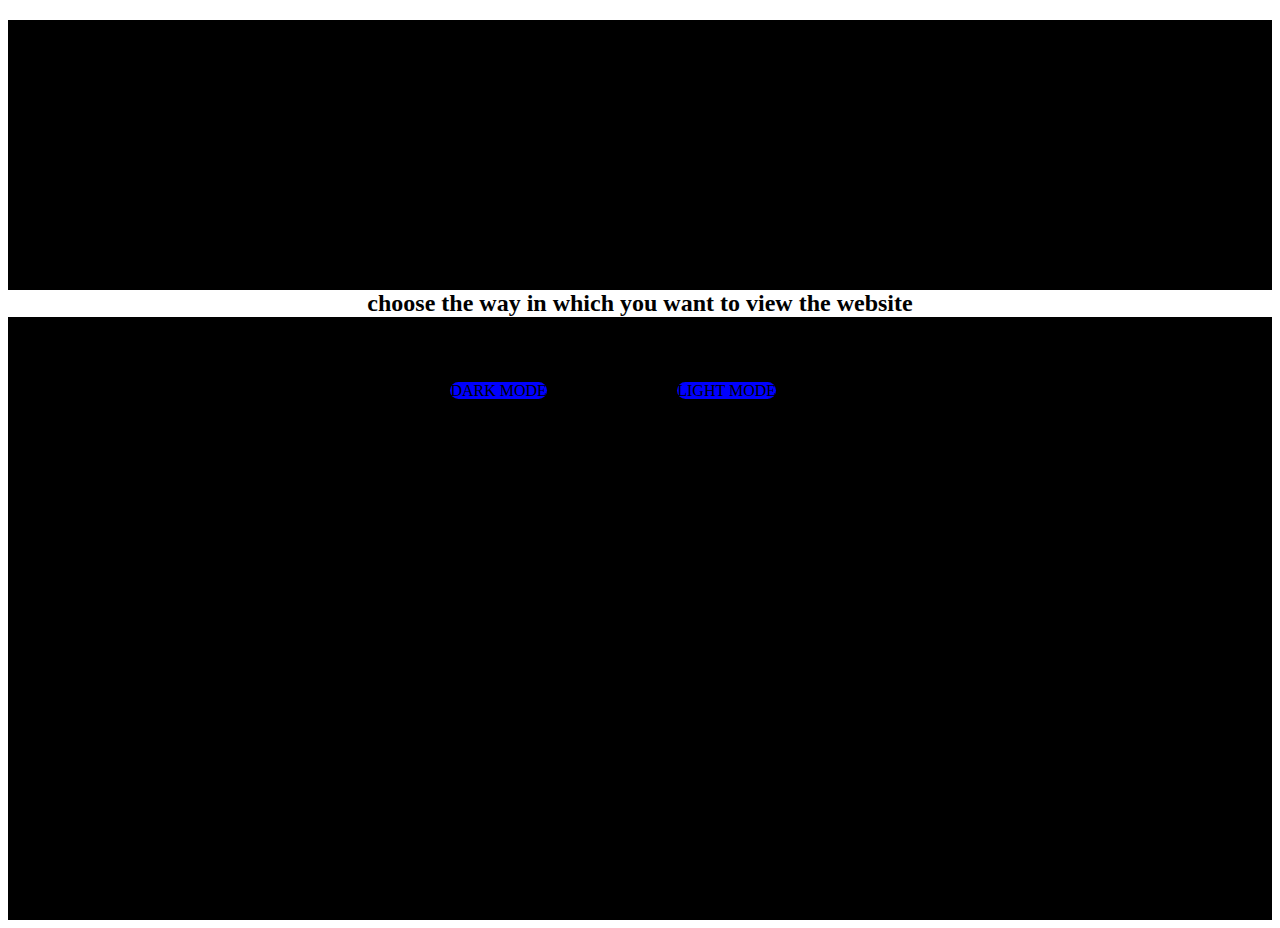
<file: index.html>
<!DOCTYPE html>
<html>
    <head>
        <meta name="viewport" content="width=device-width, initial scale=1.0">
        <title>welcome homepage</title>
        <link rel="stylesheet" href="style.css" type="text/css">
        <link href="index1.html">
    </head>
    <body class="body">
        <div class="chooser">
            <h2 class="choose">choose the way in which you want to view the website</h2>
            <a href="index1.html" class="choosedark">DARK MODE</a>
            <a href="index1.html" class="chooselight">LIGHT MODE</a>
        </div>
    </body>
</file>
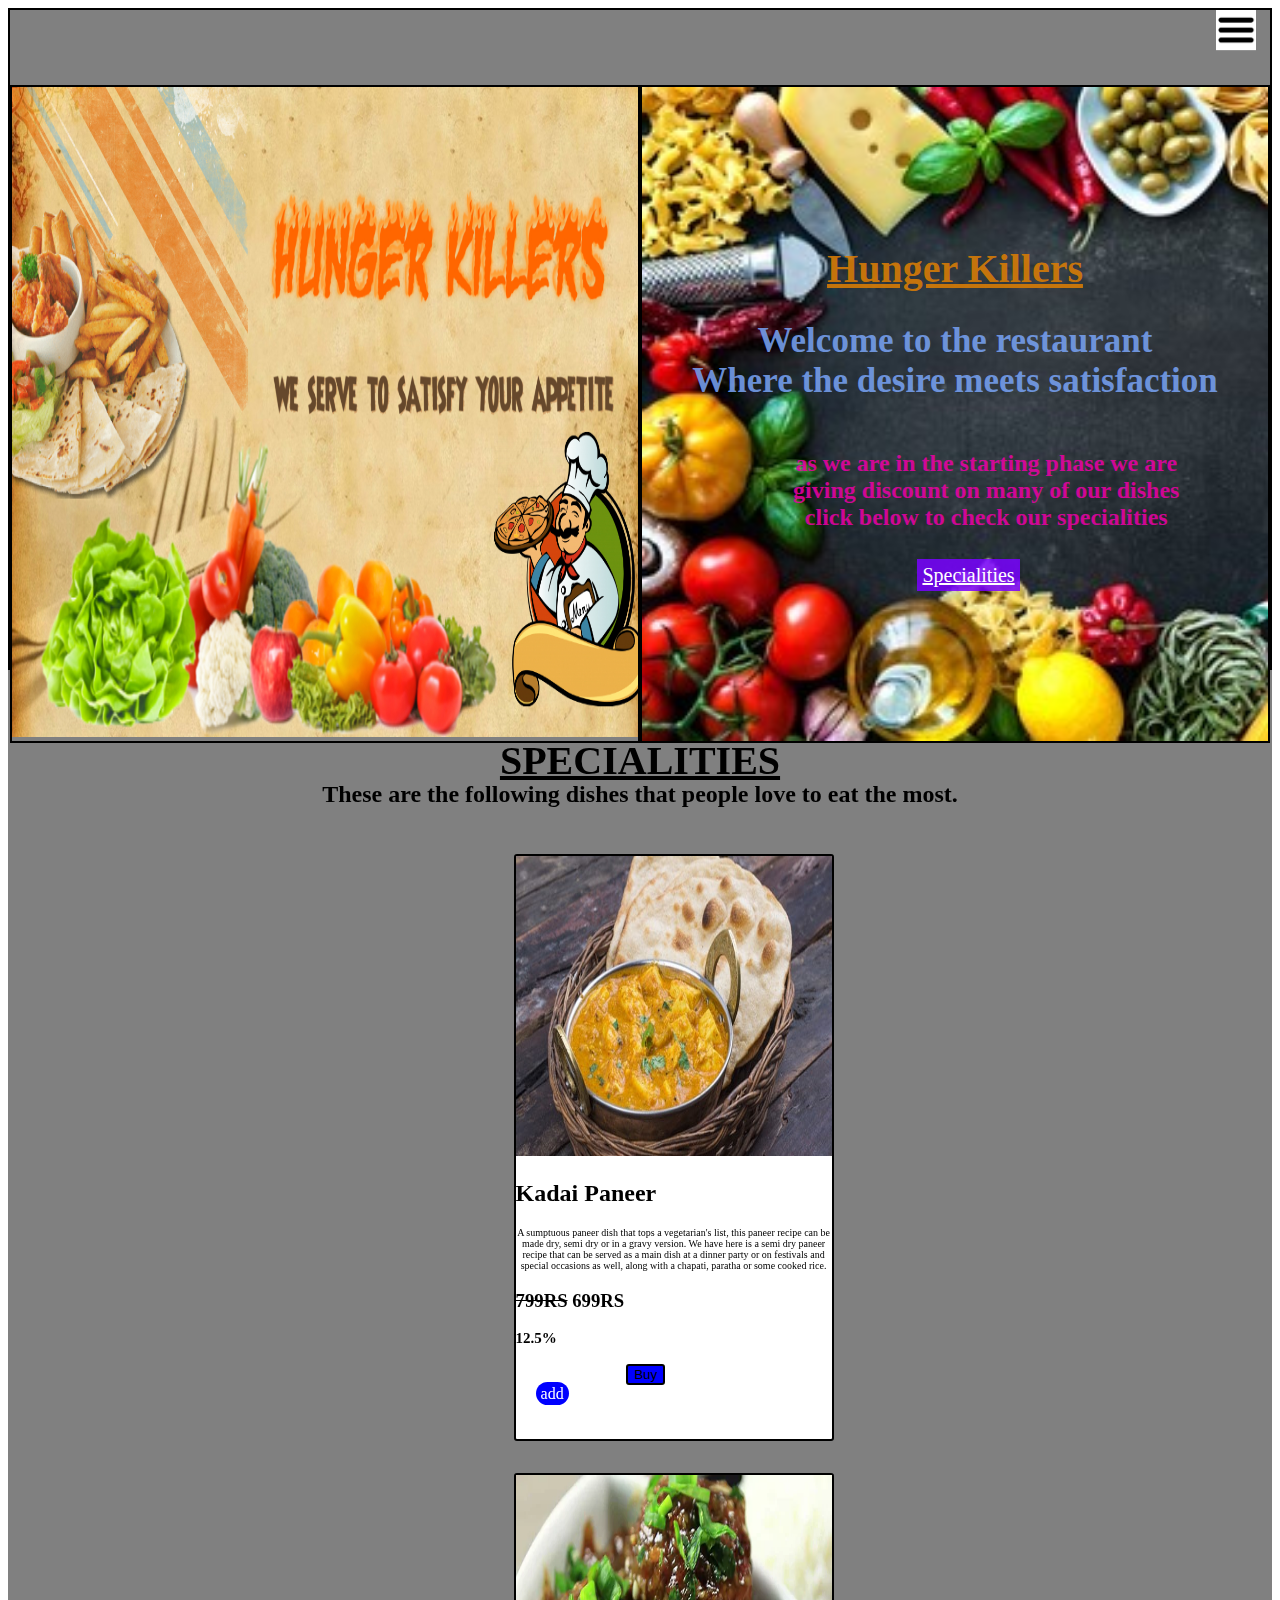
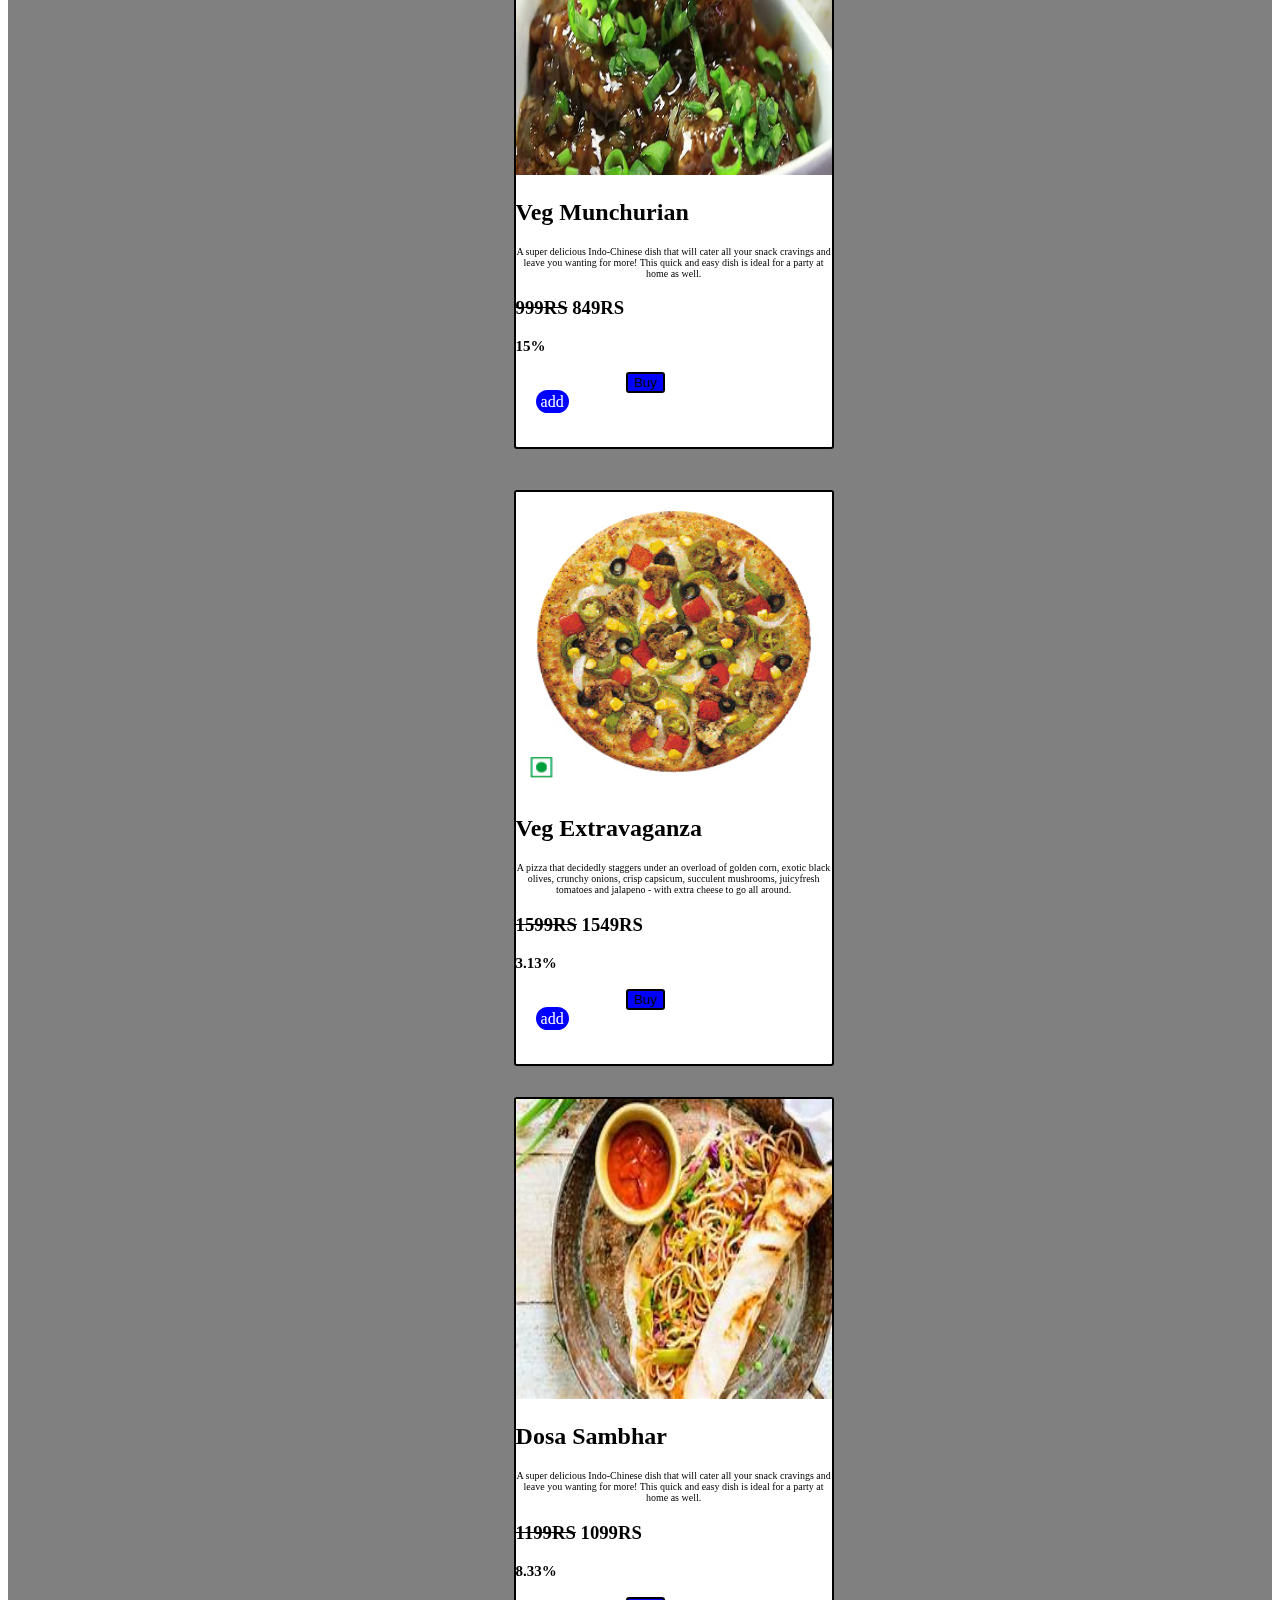
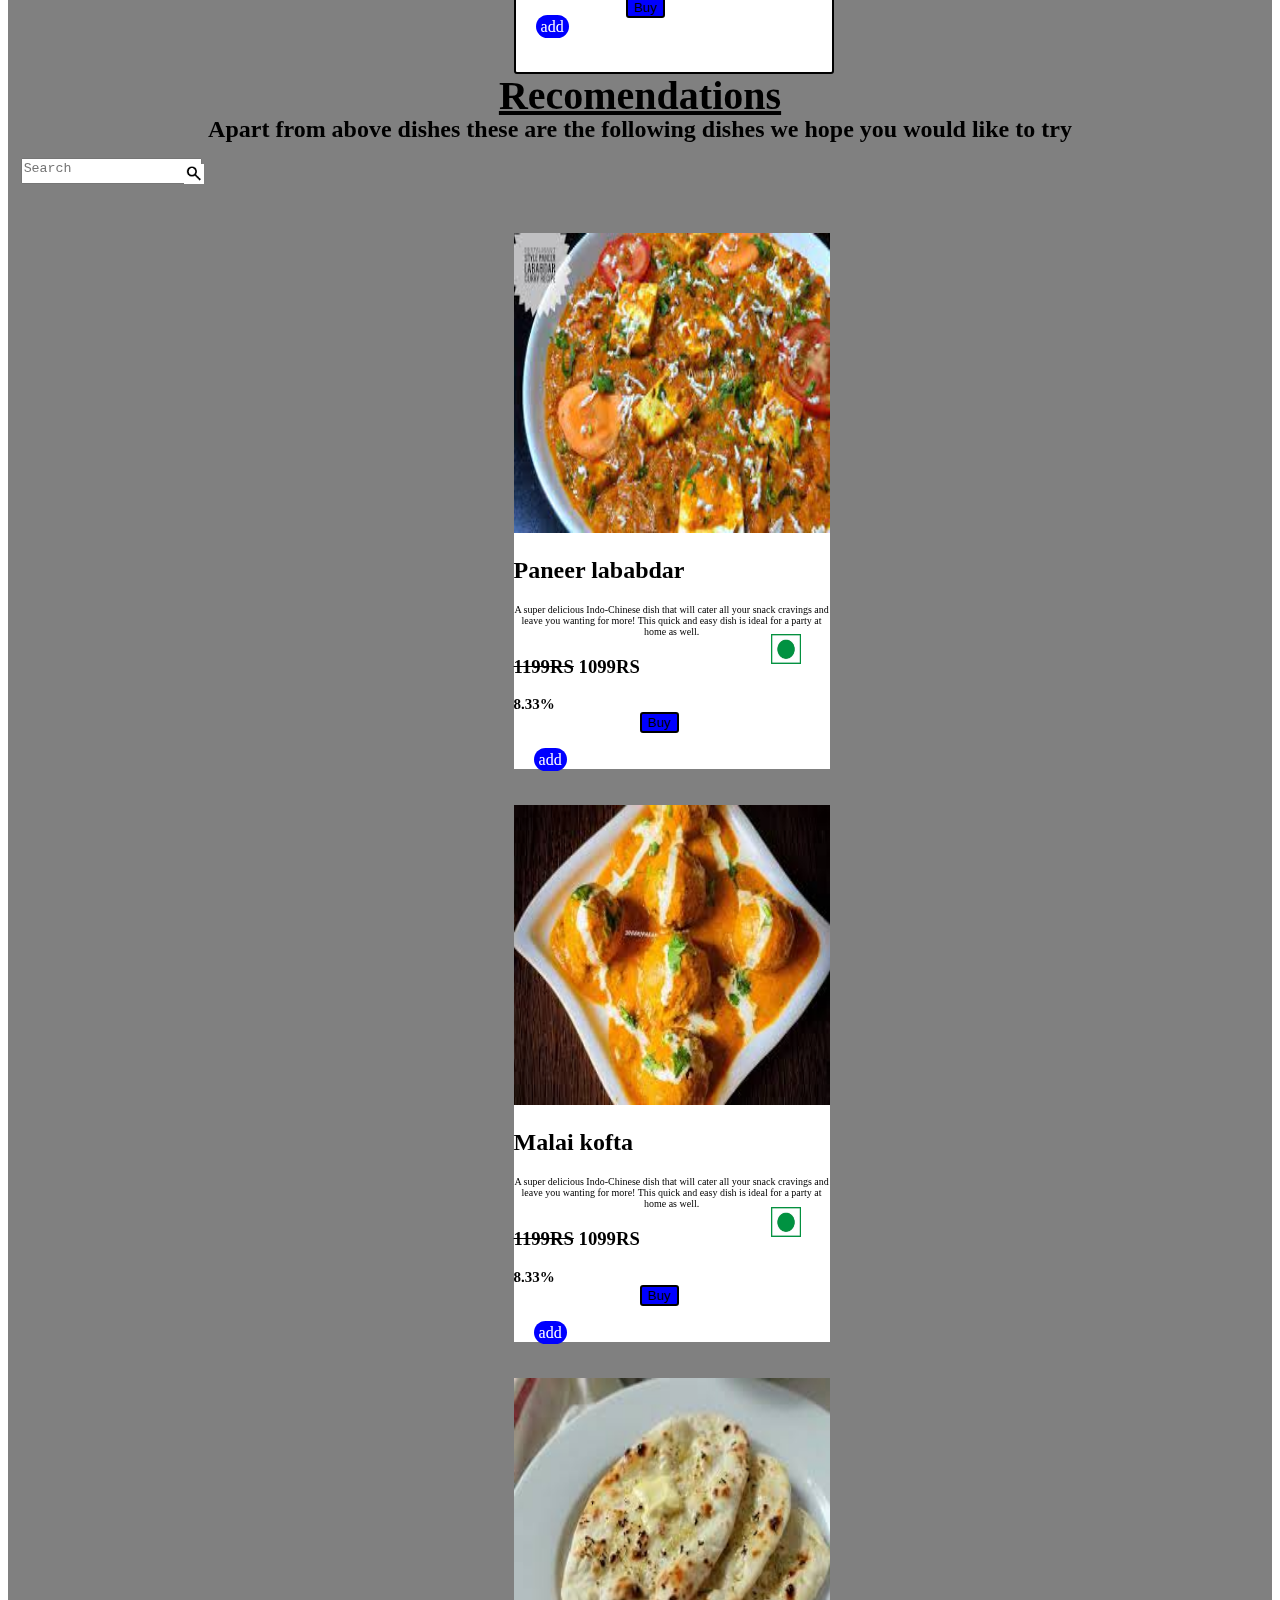
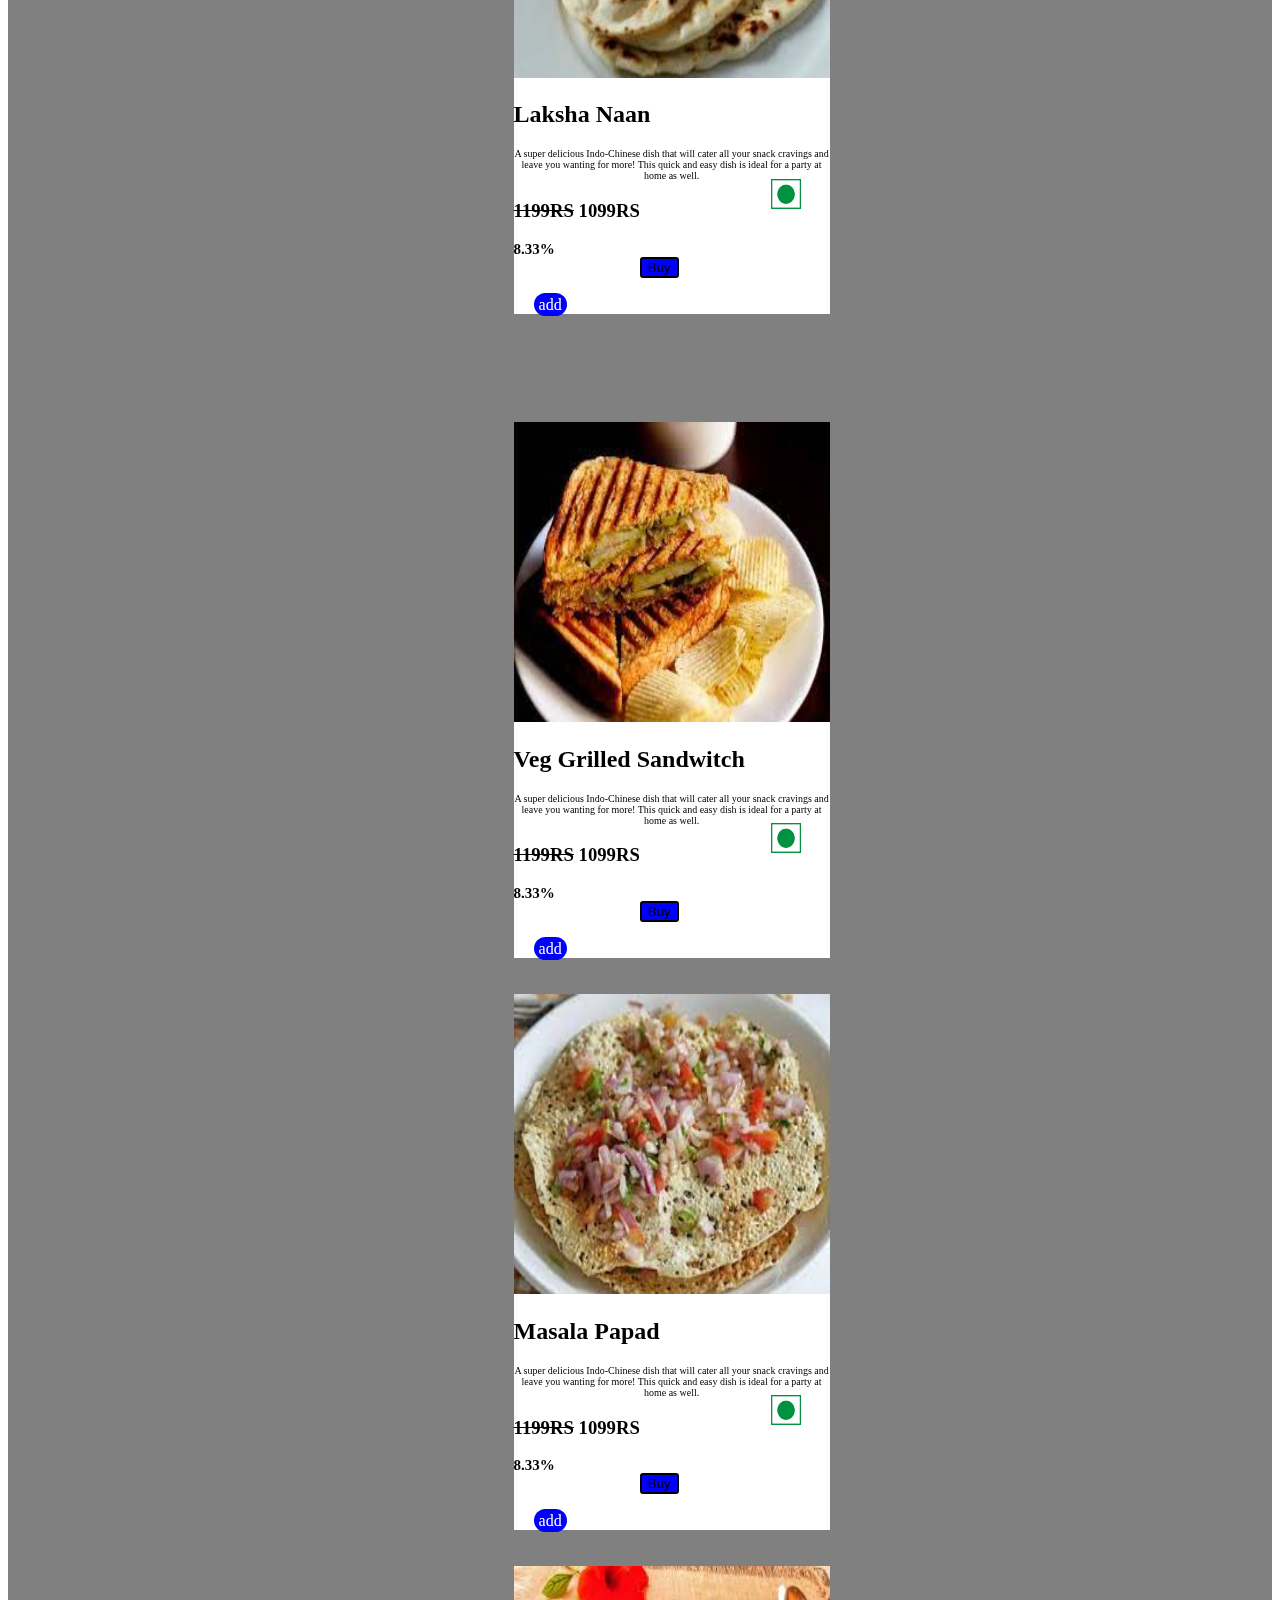
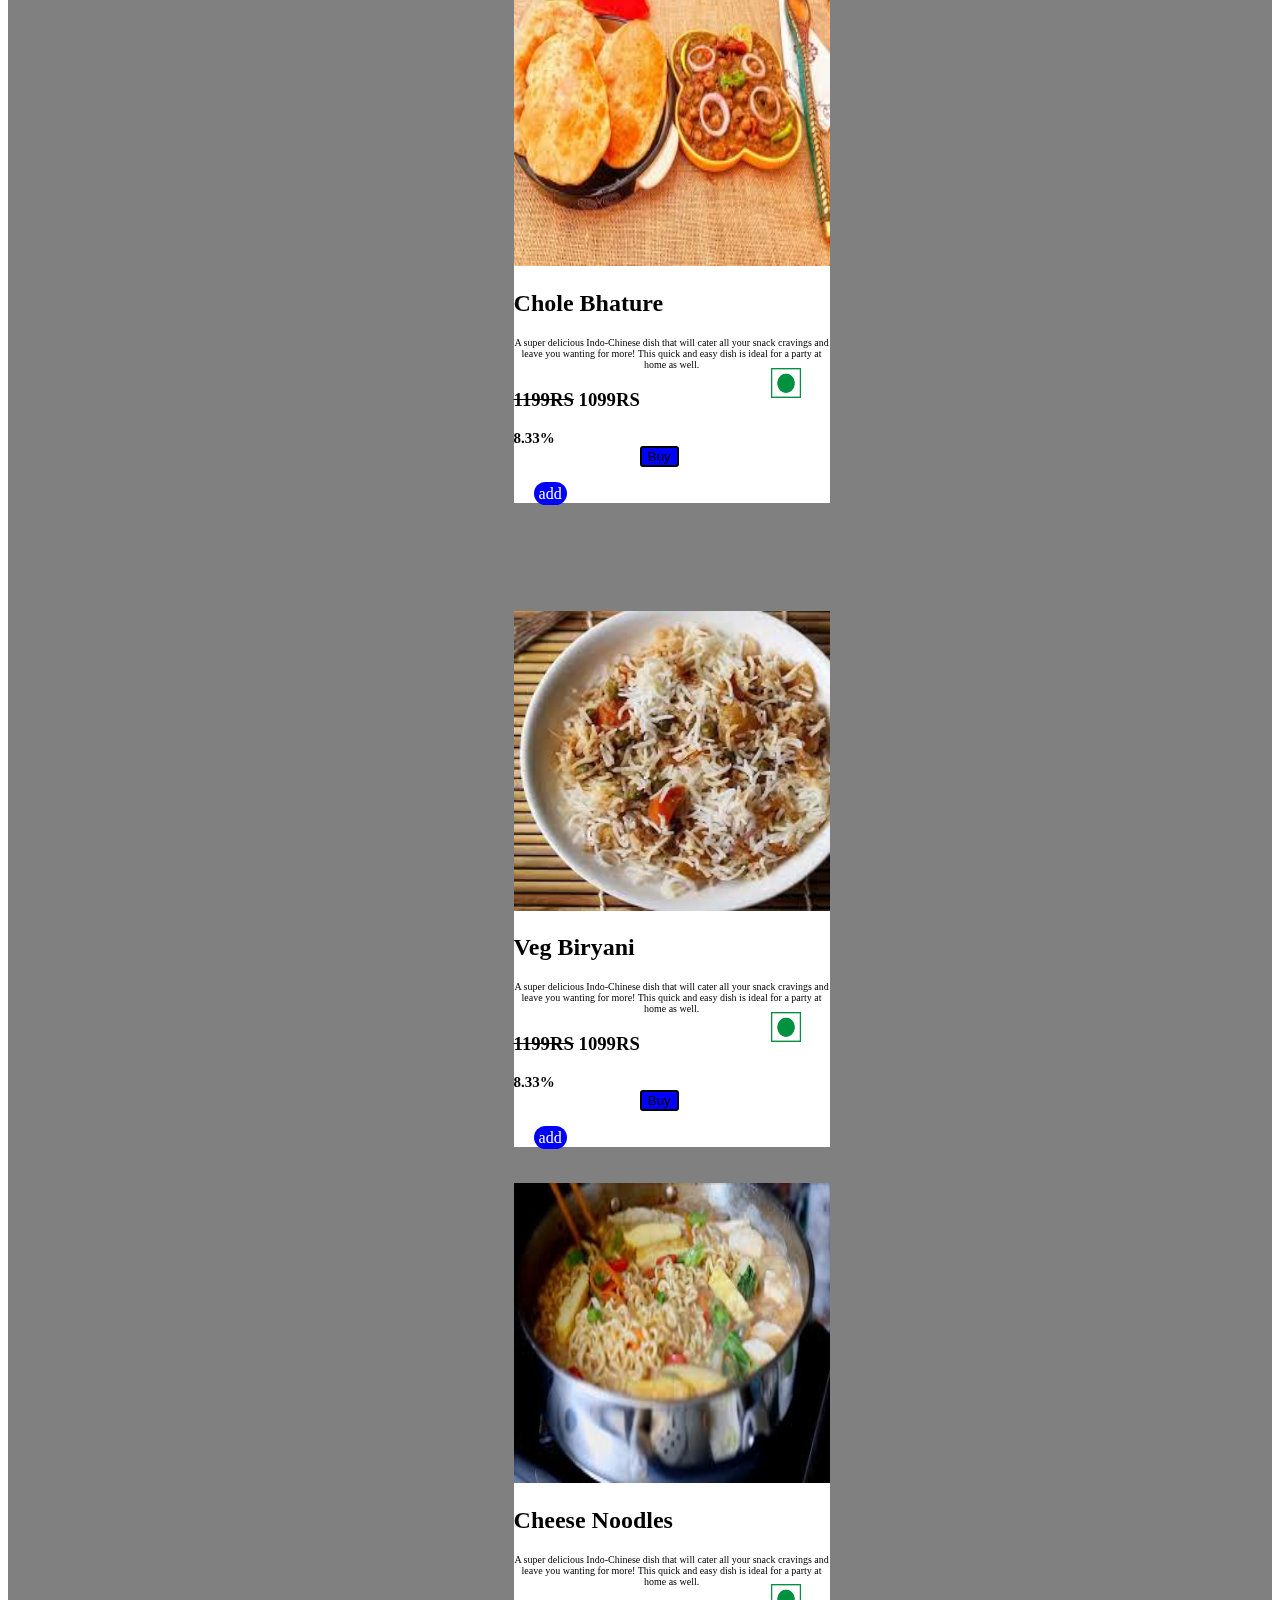
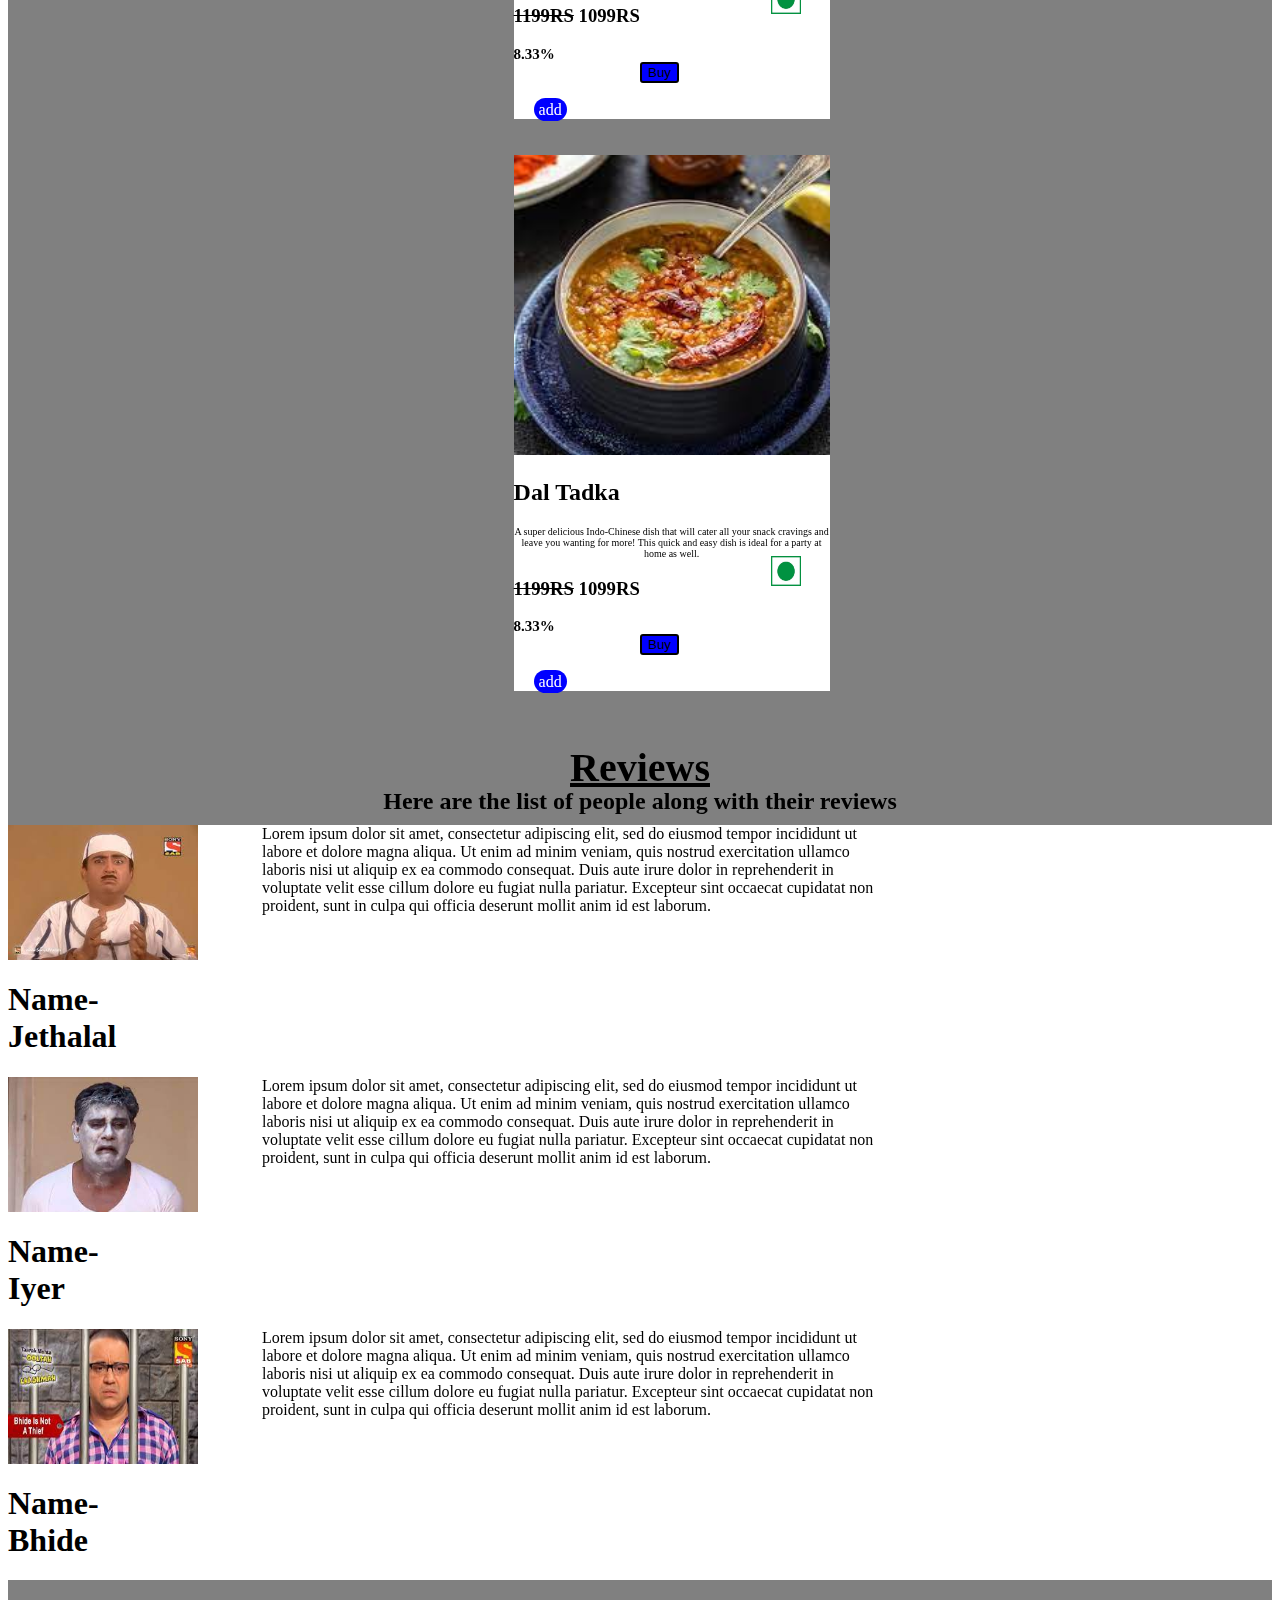
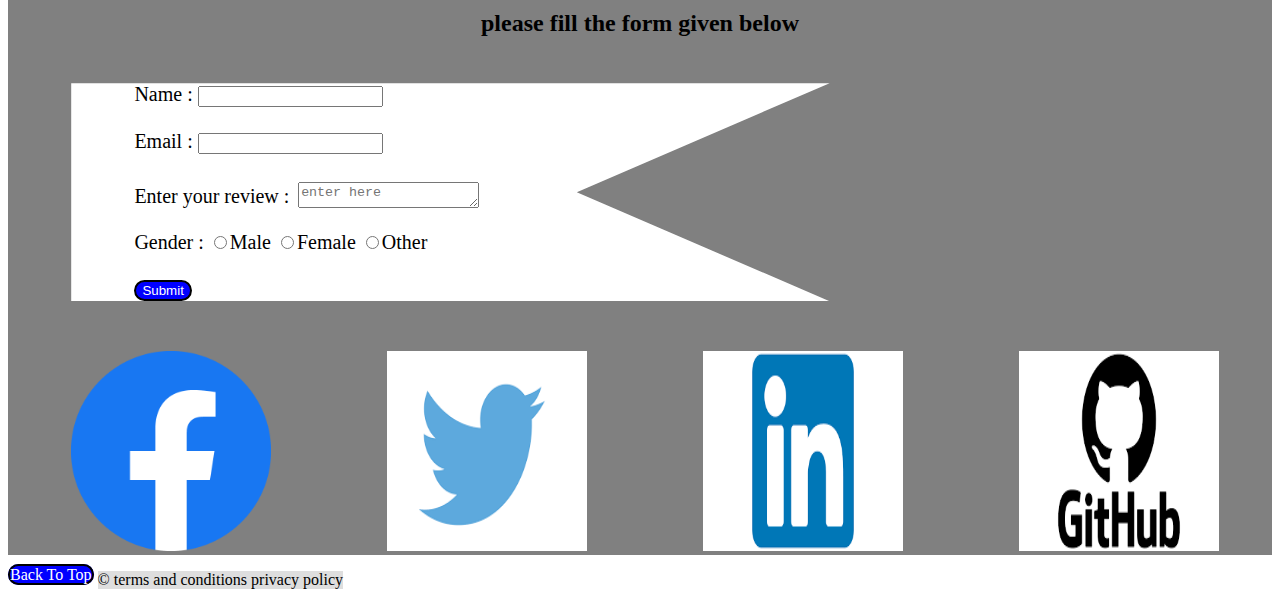
<file: index1.html>
<!DOCTYPE html>
<html>
    <head>
        <meta name="viewport" content="width=device-width, initial scale=1.0">
        <title>welcome homepage</title>
        <link rel="stylesheet" href="style.css" type="text/css">
    </head>
    <body class="body">
        <div class="dark-mode" id="dark-mode">
        <header>
            <a class="hamburger" href="#finaltag"><img src="hamburger.png" height="40px" width="40px"></a>
            <a name ="home"></a>
            <div class="finaltag" id="finaltag">
                <a href="#home" class="finalist1 tag">HOME</a>
                <a href="#specialities" class="finalist2 tag">SPECIALITIES</a>
                <a href="#recomendations" class="finalist3 tag">RECOMENDATIONS</a>
                <a href="#reviews" class="finalist4 tag">REVIEWS</a>
                <a href="#contact" class="finalist5 tag">CONTACT</a>
            </div>
            <nav id="nav" class="nav">
                <div class ="a ab" style="height: 75px;"><img src="hungerlogo.png" width="75px" height="75px"></div>
                <div class ="a b g"><a href="#home" class="navbar">HOME</a></div>
                <div class ="a c g"><a href="#specialities" class="navbar">Specialities</a></div>
                <div class ="a d g"><a href="#recomendations" class="navbar">Recomendations</a></div>
                <div class ="a e g"><a href="#reviews" class="navbar">Reviews</a></div>
                <div class ="a f g"><a href="#contact" class="navbar">CONTACT</a></div>
            </nav>
            <div class="flex-container">
                <div class="box1">
                    <img src="coverpage.jpg" width="100%" height="650px">
                </div>
                <div class="box2" >
                    <h1 class="heading">Hunger Killers</h1>
                    <h2 class="subtitle upper">Welcome to the restaurant<br>Where the desire meets satisfaction</h2>
                    <h2 class="bredes"> as we are in the starting phase we are giving discount on many of our dishes click below to check our specialities</h2>
                    <br><br><br><br><br><br><br><br><br>
                    <a href="#specialities" class="button">Specialities</a>
                </div>
            </div>
        </header>
        <section>
            <a name="specialities"></a>
            <h1 class="shead">SPECIALITIES</h1>
            <h2 class="description">These are the following dishes that people love to eat the most.</h2>
            <div class="flex-container1">
                <div class="flex-container2">
                    <div class="one allsame">
                        <div class ="card"><img src="sfood1.jpg" width="100%" height="300px">
                        <h2>Kadai Paneer</h2>
                        <p> A sumptuous paneer dish that tops a vegetarian's list, this paneer recipe can be made dry, semi dry or in a gravy version. We have here is a semi dry paneer recipe that can be served as a main dish at a dinner party or on festivals and special occasions as well, along with a chapati, paratha or some cooked rice.</p>
                        <h3 class="price"><s>799RS</s>   699RS</h3>
                        <h3 class="discount">12.5%</h3>
                        <button class="knowbutton">Know-More</button>
                        <form>
                        <label><input type="checkbox" class="addbutton" ><span class="abcd">add</span><span class="defg">added</span></label>
                        </form>
                        </div>
                        <button class="buybutton">Buy</button>
                        <img src="veg.jpg" height="30px" width="30px" class="veg-icon">
                    </div>
                    <div class="two allsame">
                        <div class="card">
                            <img src="sfood2.jpg" width="100%" height="300px">
                            <h2>Veg Munchurian</h2>
                            <p> A super delicious Indo-Chinese dish that will cater all your snack cravings and leave you wanting for more! This quick and easy dish is ideal for a party at home as well.</p>
                            <h3 class="price"><s>999RS</s>   849RS</h3>
                            <h3 class="discount">15%</h3>
                            <button class="knowbutton">Know-More</button>

                            <form>
                                <label><input type="checkbox" class="addbutton" ><span class="abcd">add</span><span class="defg">added</span></label>
                            </form>
                        </div>
                        <button class="buybutton">Buy</button>
                        <img src="veg.jpg" height="30px" width="30px" class="veg-icon">
                    </div>
                </div>
                <br><br><br><br>
                <div class="flex-container3">
                    <div class="one allsame">
                        <div class="card">
                            <img src="sfood3.jpg" width="100%" height="300px">
                            <h2>Veg Extravaganza</h2>
                            <p> A pizza that decidedly staggers under an overload of golden corn, exotic black olives, crunchy onions, crisp capsicum, succulent mushrooms, juicyfresh tomatoes and jalapeno - with extra cheese to go all around.</p>
                            <h3 class="price"><s>1599RS</s>   1549RS</h3>
                            <h3 class="discount">3.13%</h3>
                            <button class="knowbutton">Know-More</button>

                            <form>
                                <label><input type="checkbox" class="addbutton" ><span class="abcd">add</span><span class="defg">added</span></label>
                            </form>
                        </div>
                        <button class="buybutton">Buy</button>
                        <img src="veg.jpg" height="30px" width="30px" class="veg-icon">
                    </div>
                    <div class="two allsame">
                        <div class="card">
                            <img src="sfood4.jpg" width="100%" height="300px">
                            <h2>Dosa Sambhar</h2>
                            <p> A super delicious Indo-Chinese dish that will cater all your snack cravings and leave you wanting for more! This quick and easy dish is ideal for a party at home as well.</p>
                            <h3 class="price"><s>1199RS</s>   1099RS</h3>
                            <h3 class="discount">8.33%</h3>
                            <button class="knowbutton">Know-More</button>

                            <form>
                                <label><input type="checkbox" class="addbutton" ><span class="abcd">add</span><span class="defg">added</span></label>
                               </form>
                        </div>
                        <button class="buybutton">Buy</button>
                        <img src="veg.jpg" height="30px" width="30px" class="veg-icon">
                    </div>
                </div>
            </div>
        </section>
        <section>
            <a name="recomendations"></a>
            <h1 class="shead">Recomendations</h1>
            <h2 class="description">Apart from above dishes these are the following dishes we hope you would like to try</h2>
            <textarea placeholder="Search" ></textarea>
            <img src="search.jpg" height="20px" width="20px" class="search">
            <div class="rflex-container">
                <div class="rflex-container1">
                   <div class="rone allsame">
                        <div class="rcard">
                            <img src="rfood1.jpg" width="100%" height="300px">
                            <h2>Paneer lababdar</h2>
                            <p> A super delicious Indo-Chinese dish that will cater all your snack cravings and leave you wanting for more! This quick and easy dish is ideal for a party at home as well.</p>
                            <h3 class="price"><s>1199RS</s>   1099RS</h3>
                            <h3 class="discount">8.33%</h3>
                            <button class="knowbutton">Know-More</button>

                            <form>
                                <label><input type="checkbox" class="addbutton" ><span class="abcd">add</span><span class="defg">added</span></label>
                            </form>
                        </div>
                        <button class="buybutton">Buy</button>
                        <img src="veg.jpg" height="30px" width="30px" class="veg-icon1">
                   </div>
                    <div class="rtwo allsame">
                        <div class="rcard">
                            <img src="rfood2.jpg" width="100%" height="300px">
                            <h2>Malai kofta</h2>
                            <p> A super delicious Indo-Chinese dish that will cater all your snack cravings and leave you wanting for more! This quick and easy dish is ideal for a party at home as well.</p>
                            <h3 class="price"><s>1199RS</s>   1099RS</h3>
                            <h3 class="discount">8.33%</h3>
                            <button class="knowbutton">Know-More</button>

                            <form>
                                <label><input type="checkbox" class="addbutton" ><span class="abcd">add</span><span class="defg">added</span></label>
                            </form>
                        </div>
                        <button class="buybutton">Buy</button>
                        <img src="veg.jpg" height="30px" width="30px" class="veg-icon1">
                    </div>
                    <div class="rthree allsame">
                        <div class="rcard">
                            <img src="rfood3.jpg" width="100%" height="300px">
                            <h2>Laksha Naan</h2>
                            <p> A super delicious Indo-Chinese dish that will cater all your snack cravings and leave you wanting for more! This quick and easy dish is ideal for a party at home as well.</p>
                            <h3 class="price"><s>1199RS</s>   1099RS</h3>
                            <h3 class="discount">8.33%</h3>
                            <button class="knowbutton">Know-More</button>

                            <form>
                                <label><input type="checkbox" class="addbutton" ><span class="abcd">add</span><span class="defg">added</span></label>
                            </form>
                        </div>
                        <button class="buybutton">Buy</button>
                        <img src="veg.jpg" height="30px" width="30px" class="veg-icon1">
                    </div>
                </div>
                <br><br><br><br>
                <div class="rflex-container2">
                    <div class="rone allsame">
                        <div class="rcard">
                            <img src="rfood4.jpg" width="100%" height="300px">
                            <h2>Veg Grilled Sandwitch</h2>
                            <p> A super delicious Indo-Chinese dish that will cater all your snack cravings and leave you wanting for more! This quick and easy dish is ideal for a party at home as well.</p>
                            <h3 class="price"><s>1199RS</s>   1099RS</h3>
                            <h3 class="discount">8.33%</h3>
                            <button class="knowbutton">Know-More</button>

                            <form>
                                <label><input type="checkbox" class="addbutton" ><span class="abcd">add</span><span class="defg">added</span></label>
                            </form>
                        </div>
                        <button class="buybutton">Buy</button>
                        <img src="veg.jpg" height="30px" width="30px" class="veg-icon1">
                    </div>
                    <div class="rtwo allsame">
                        <div class="rcard">
                            <img src="rfood5.jpg" width="100%" height="300px">
                            <h2>Masala Papad</h2>
                            <p> A super delicious Indo-Chinese dish that will cater all your snack cravings and leave you wanting for more! This quick and easy dish is ideal for a party at home as well.</p>
                            <h3 class="price"><s>1199RS</s>   1099RS</h3>
                            <h3 class="discount">8.33%</h3>
                            <button class="knowbutton">Know-More</button>

                            <form>
                                <label><input type="checkbox" class="addbutton" ><span class="abcd">add</span><span class="defg">added</span></label>
                            </form>
                        </div>
                        <button class="buybutton">Buy</button>
                        <img src="veg.jpg" height="30px" width="30px" class="veg-icon1">
                    </div>
                    <div class="rthree allsame">
                        <div class="rcard">
                            <img src="rfood6.jpg" width="100%" height="300px">
                            <h2>Chole Bhature</h2>
                            <p> A super delicious Indo-Chinese dish that will cater all your snack cravings and leave you wanting for more! This quick and easy dish is ideal for a party at home as well.</p>
                            <h3 class="price"><s>1199RS</s>   1099RS</h3>
                            <h3 class="discount">8.33%</h3>
                            <button class="knowbutton">Know-More</button>

                            <form>
                                <label><input type="checkbox" class="addbutton" ><span class="abcd">add</span><span class="defg">added</span></label>
                            </form>
                        </div>
                        <button class="buybutton">Buy</button>
                        <img src="veg.jpg" height="30px" width="30px" class="veg-icon1">
                    </div>
                </div>
                <br><br><br><br>
                <div class="rflex-container3">
                    <div class="rone allsame">
                        <div class="rcard">
                            <img src="rfood7.jpg" width="100%" height="300px">
                            <h2>Veg Biryani</h2>
                            <p> A super delicious Indo-Chinese dish that will cater all your snack cravings and leave you wanting for more! This quick and easy dish is ideal for a party at home as well.</p>
                            <h3 class="price"><s>1199RS</s>   1099RS</h3>
                            <h3 class="discount">8.33%</h3>
                            <button class="knowbutton">Know-More</button>

                            <form>
                                <label><input type="checkbox" class="addbutton" ><span class="abcd">add</span><span class="defg">added</span></label>
                            </form>
                        </div>
                        <button class="buybutton">Buy</button>
                        <img src="veg.jpg" height="30px" width="30px" class="veg-icon1">
                    </div>
                    <div class="rtwo allsame">
                        <div class="rcard">
                            <img src="rfood8.jpg" width="100%" height="300px">
                            <h2>Cheese Noodles</h2>
                            <p> A super delicious Indo-Chinese dish that will cater all your snack cravings and leave you wanting for more! This quick and easy dish is ideal for a party at home as well.</p>
                            <h3 class="price"><s>1199RS</s>   1099RS</h3>
                            <h3 class="discount">8.33%</h3>
                            <button class="knowbutton">Know-More</button>

                            <form>
                                <label><input type="checkbox" class="addbutton" ><span class="abcd">add</span><span class="defg">added</span></label>
                            </form>
                        </div>
                        <button class="buybutton">Buy</button>
                        <img src="veg.jpg" height="30px" width="30px" class="veg-icon1">
                    </div>
                    <div class="rthree allsame">
                        <div class="rcard">
                            <img src="rfood9.jpg" width="100%" height="300px">
                            <h2>Dal Tadka</h2>
                            <p> A super delicious Indo-Chinese dish that will cater all your snack cravings and leave you wanting for more! This quick and easy dish is ideal for a party at home as well.</p>
                            <h3 class="price"><s>1199RS</s>   1099RS</h3>
                            <h3 class="discount">8.33%</h3>
                            <button class="knowbutton">Know-More</button>

                            <form>
                                <label><input type="checkbox" class="addbutton" ><span class="abcd">add</span><span class="defg">added</span></label>
                            </form>
                        </div>
                        <button class="buybutton">Buy</button>
                        <img src="veg.jpg" height="30px" width="30px" class="veg-icon1">
                    </div>
                </div>
            </div>
        </section>
        <section>
            <a name="reviews"></a>
            <h1 class="shead">Reviews</h1>
            <h2 class="description">Here are the list of people along with their reviews</h2>
            <div class="review-flex-container">
                <div class="box-one allsame">
                    <div class="review-card">
                        <img src="jethalal.jpg">
                        <h1>Name-<br>Jethalal</h1>
                        <p>Lorem ipsum dolor sit amet, consectetur adipiscing elit, sed do eiusmod tempor incididunt ut labore et dolore magna aliqua. Ut enim ad minim veniam, quis nostrud exercitation ullamco laboris nisi ut aliquip ex ea commodo consequat. Duis aute irure dolor in reprehenderit in voluptate velit esse cillum dolore eu fugiat nulla pariatur. Excepteur sint occaecat cupidatat non proident, sunt in culpa qui officia deserunt mollit anim id est laborum.</p>
                    </div>
                </div>
                <div class="box-two allsame">
                    <div class="review-card">
                        <img src="iyer.jpg">
                        <h1>Name-<br>Iyer</h1>
                        <p>Lorem ipsum dolor sit amet, consectetur adipiscing elit, sed do eiusmod tempor incididunt ut labore et dolore magna aliqua. Ut enim ad minim veniam, quis nostrud exercitation ullamco laboris nisi ut aliquip ex ea commodo consequat. Duis aute irure dolor in reprehenderit in voluptate velit esse cillum dolore eu fugiat nulla pariatur. Excepteur sint occaecat cupidatat non proident, sunt in culpa qui officia deserunt mollit anim id est laborum.</p>
                    </div>
                </div>
                <div class="box-three allsame">
                    <div class="review-card">
                        <img src="bhide3.jpg">
                        <h1>Name-<br>Bhide</h1>
                        <p>Lorem ipsum dolor sit amet, consectetur adipiscing elit, sed do eiusmod tempor incididunt ut labore et dolore magna aliqua. Ut enim ad minim veniam, quis nostrud exercitation ullamco laboris nisi ut aliquip ex ea commodo consequat. Duis aute irure dolor in reprehenderit in voluptate velit esse cillum dolore eu fugiat nulla pariatur. Excepteur sint occaecat cupidatat non proident, sunt in culpa qui officia deserunt mollit anim id est laborum.</p>
                    </div>
                </div>
            </div>
            <h2 class="description">please fill the form given below</h2>
            <br><br>
            <div class="form">
                <form class="review-form">
                    <label name="name">Name :</label>
                    <input type="text" id="name" name="name" required>
                    <br><br>
                    <label name="email">Email :</label>
                    <input type="email" id="email" name="email" required>
                    <br><br>
                    <label name="review">Enter your review :</label>
                    <textarea name="review" id="review" placeholder="enter here" required></textarea>
                    <br><br>
                    <label name="gender" >Gender :</label>
                    <span><input type="radio" name="gender" >Male</span>
                    <span><input type="radio" name="gender">Female</span>
                    <span><input type="radio" name="gender">Other</span>
                    <br><br>
                    <input type="submit" id="submit">
                </form>
            </div>
        </section>
        <footer>
            <a name="contact"></a>
            <div class="flex-container">
                <div class="abox">
                    <a href="https://www.facebook.com/ketan.gupta.58760/" target="_blank"><img src="logo.png"></a>
                </div>
                <div class="abox">
                    <a href="https://twitter.com/?lang=en" target="_blank"><img src="twitter logo.png"></a>
                </div>
                <div class="abox">
                    <a href="https://www.linkedin.com/in/ketan-gupta-349ab320b/" target="_blank"><img src="linkedinlogo.jpg"></a>
                </div>
                <div class="abox">
                    <a href="https://github.com/" target="_blank"><img src="githublogo.jpg"></a>
                </div>
            </div>
            <a href="#home" class="top-buttun">Back To Top</a>
            <p class="copyright"><span class="copyclass">&copy;</span>    <span class="copyclass">terms and conditions </span>  <span class="copyclass">privacy policy</span></p>
        </footer>
    
       
    </div>
    </body>
</html>
</file>
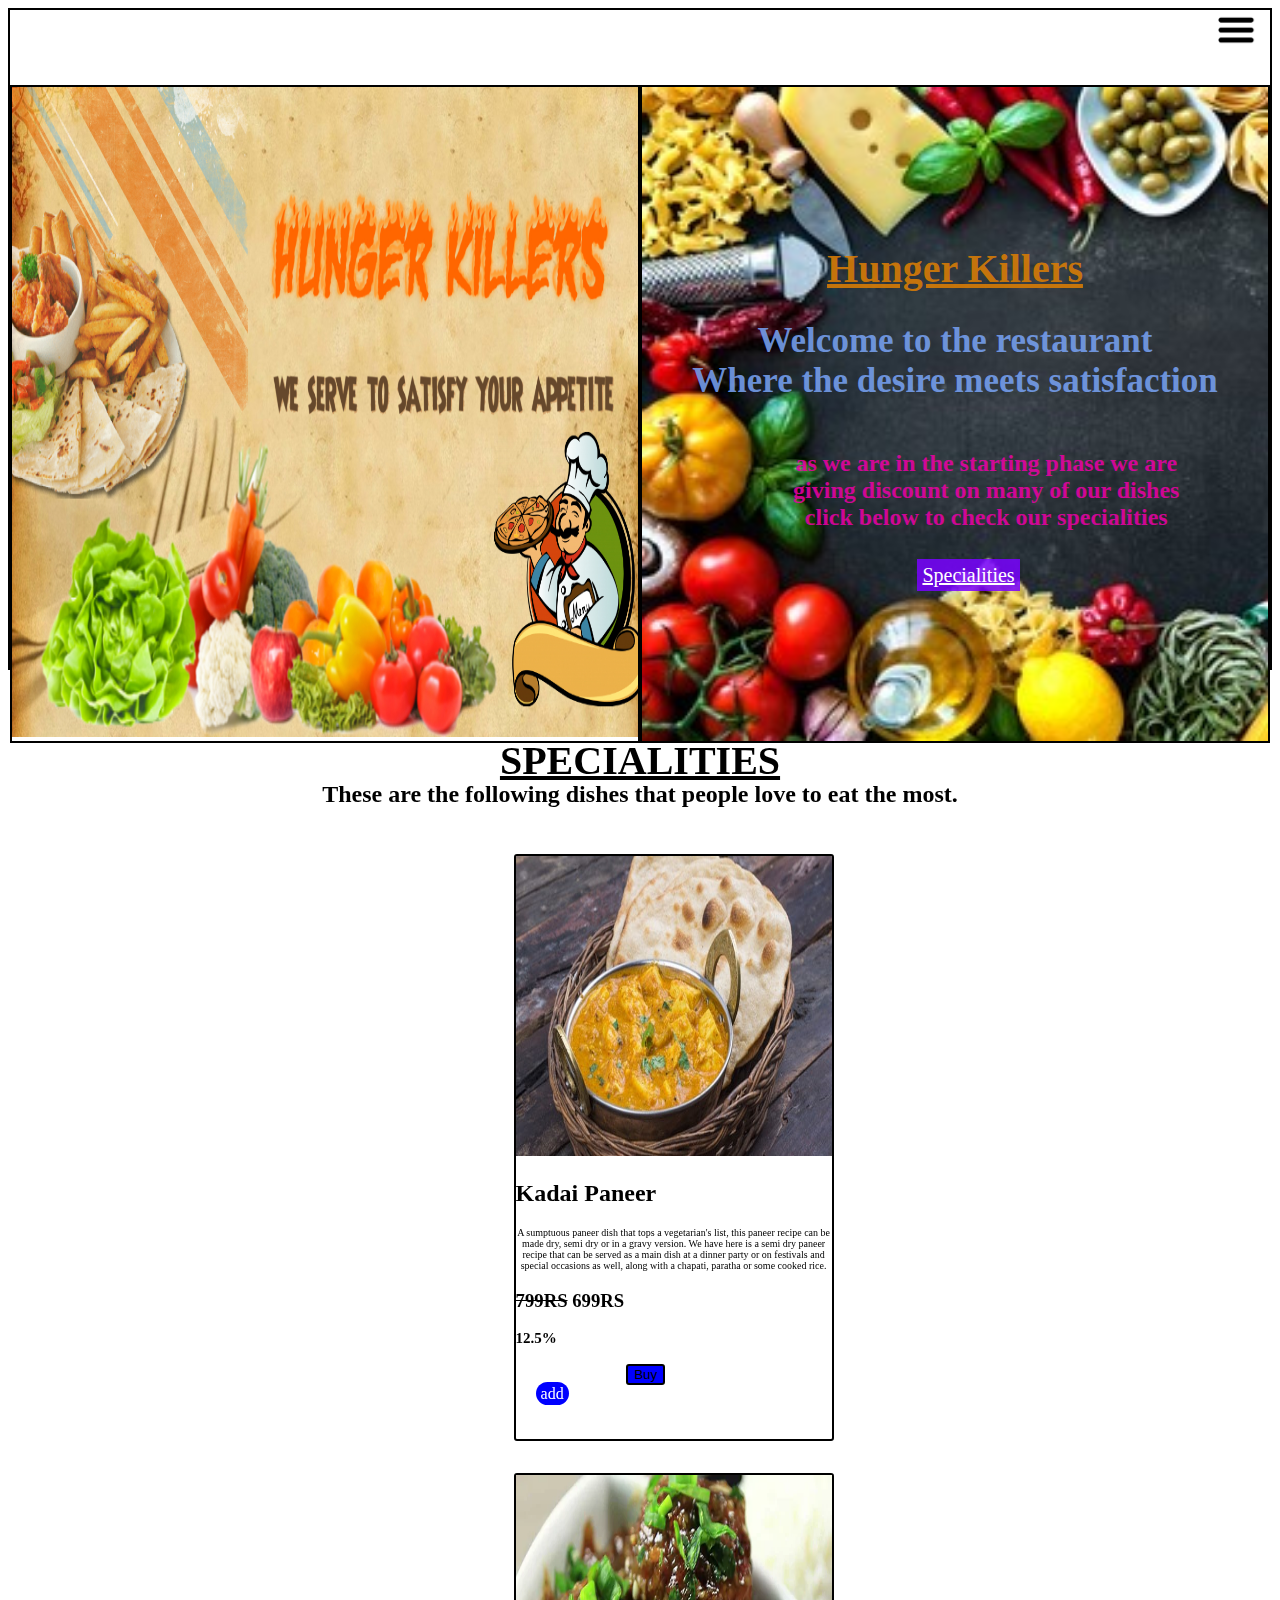
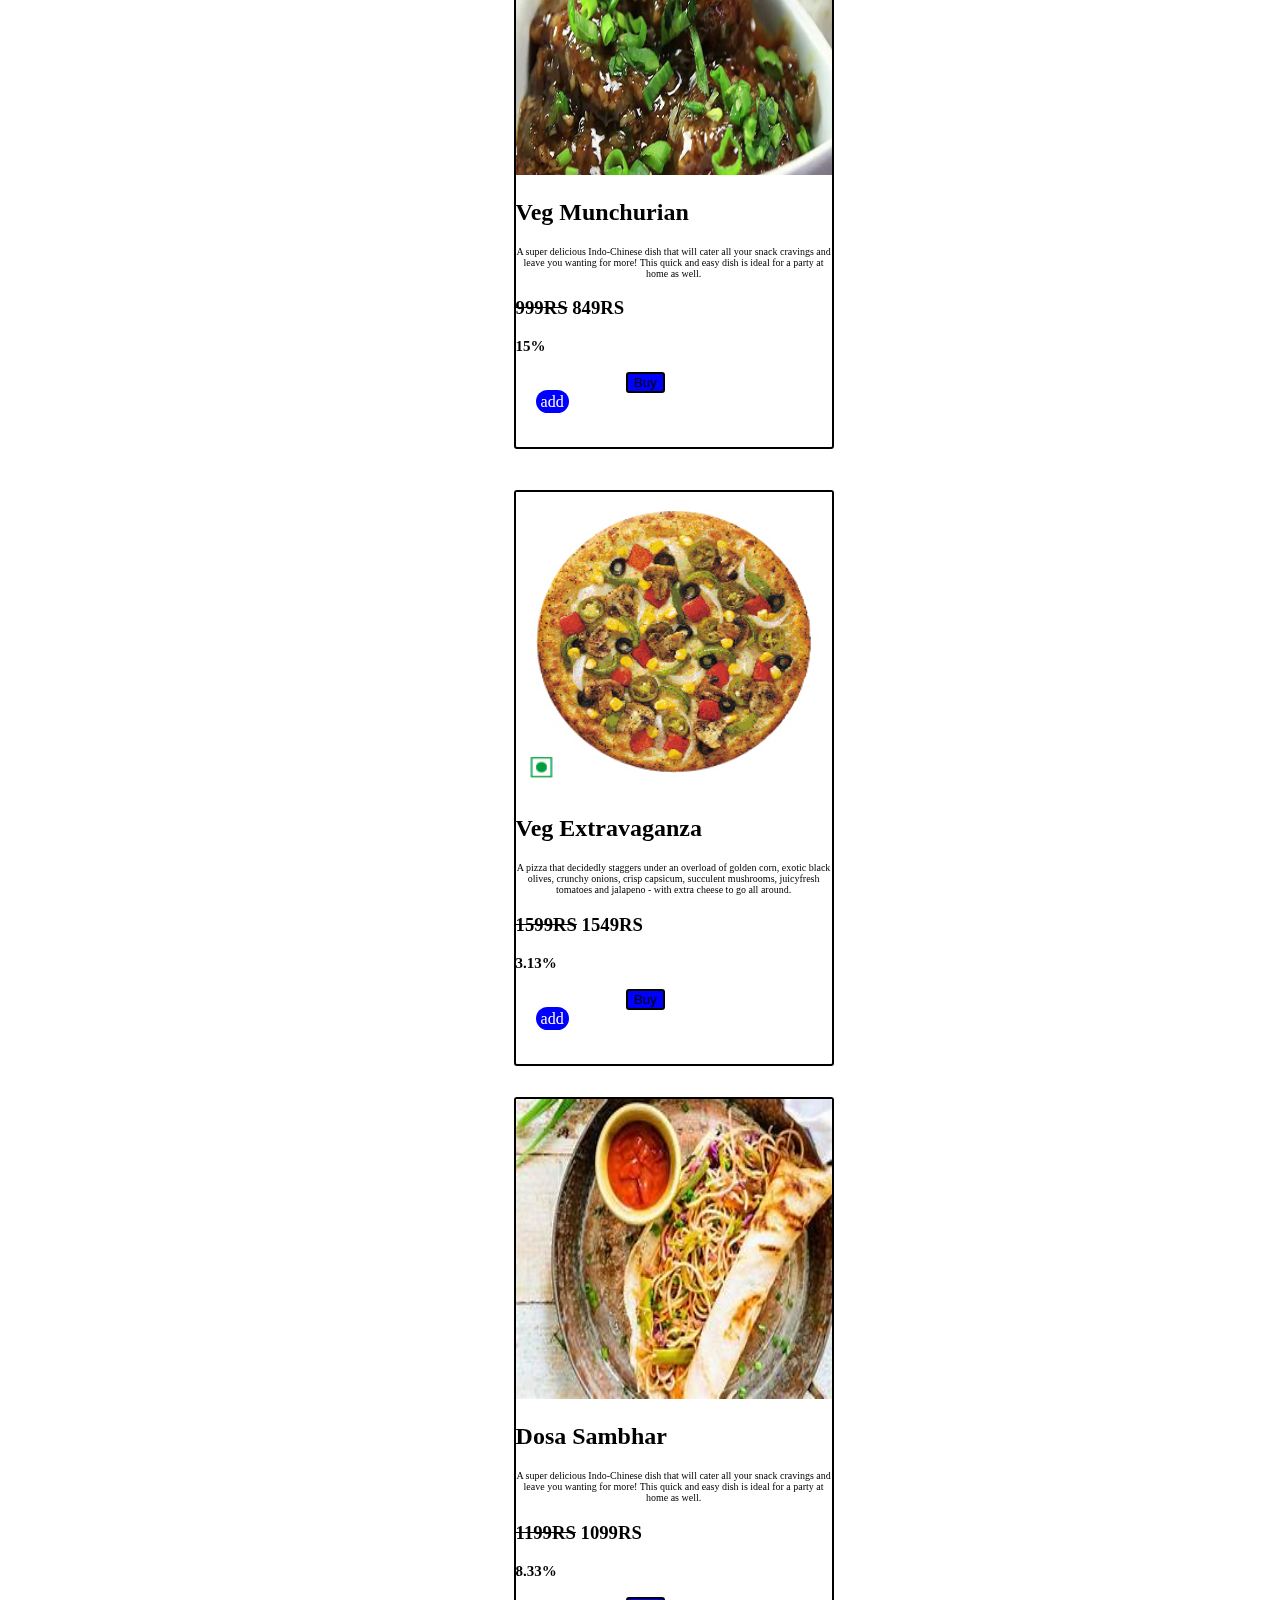
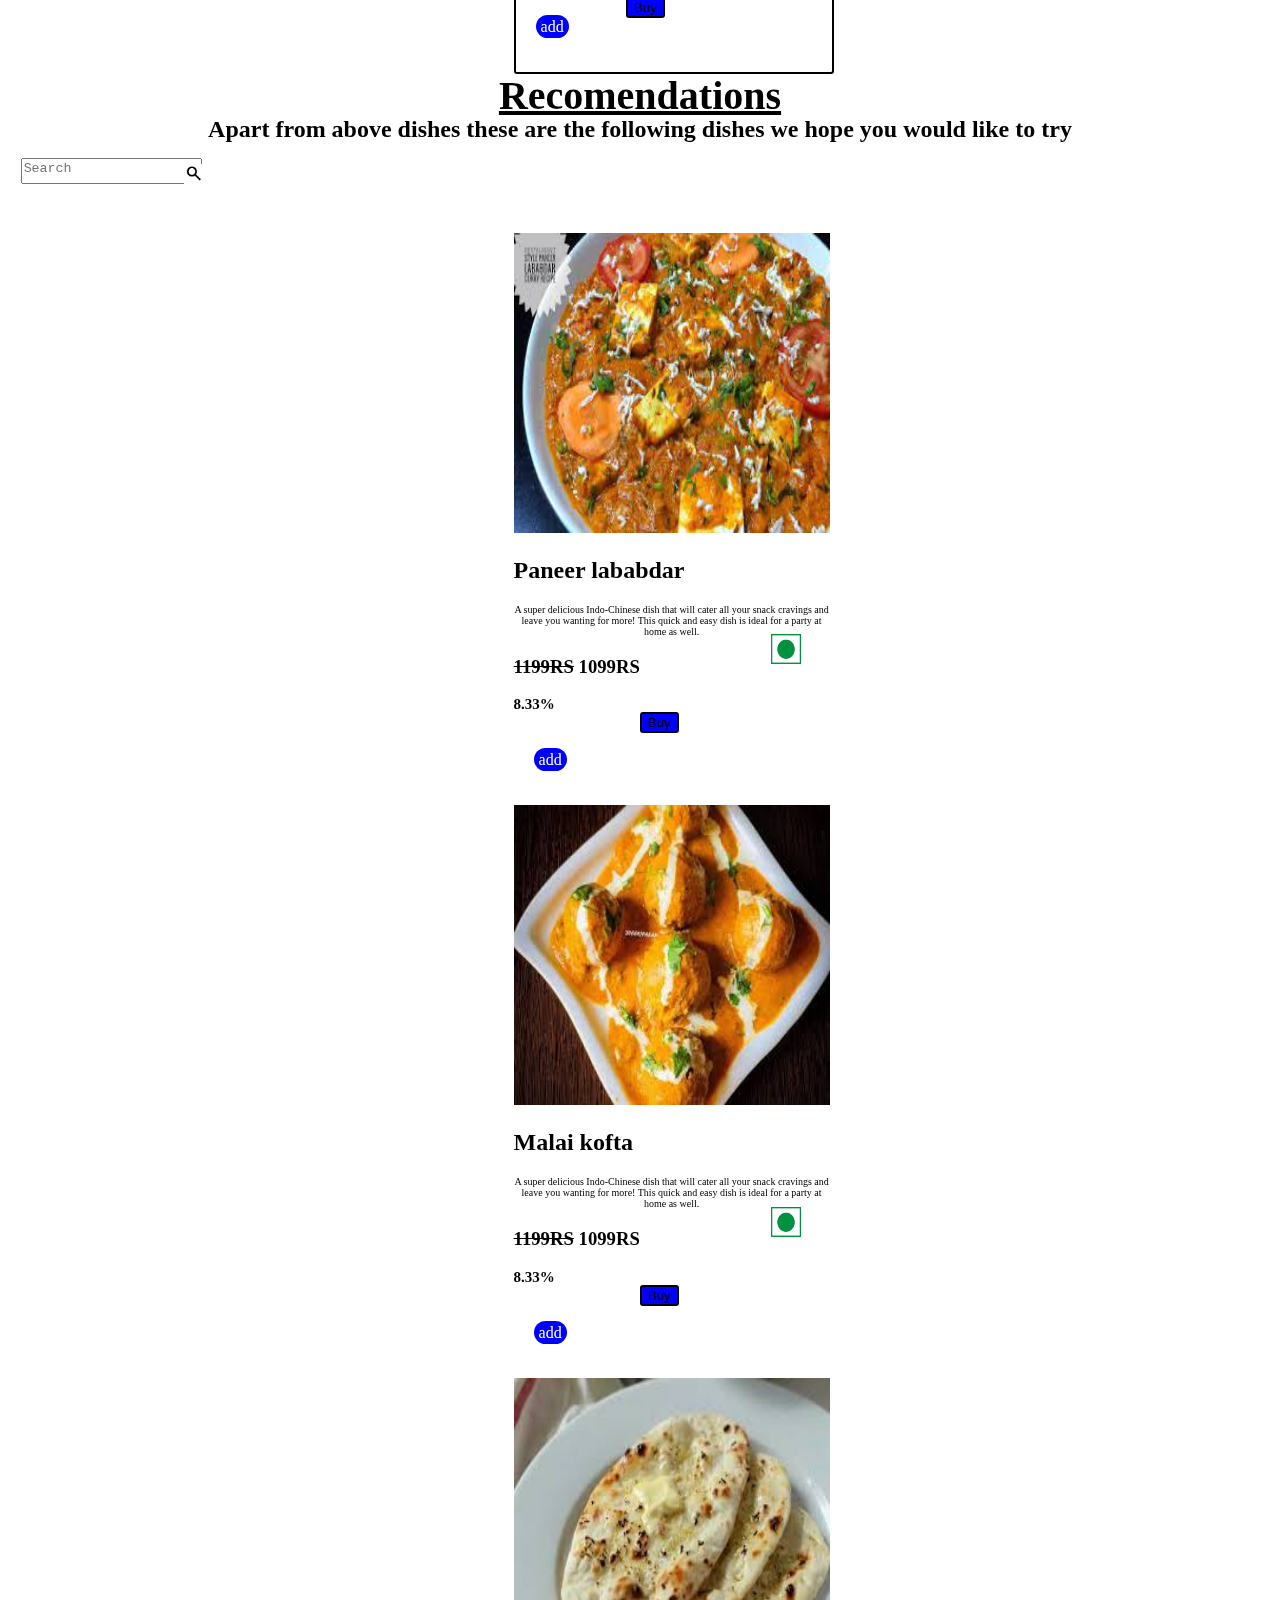
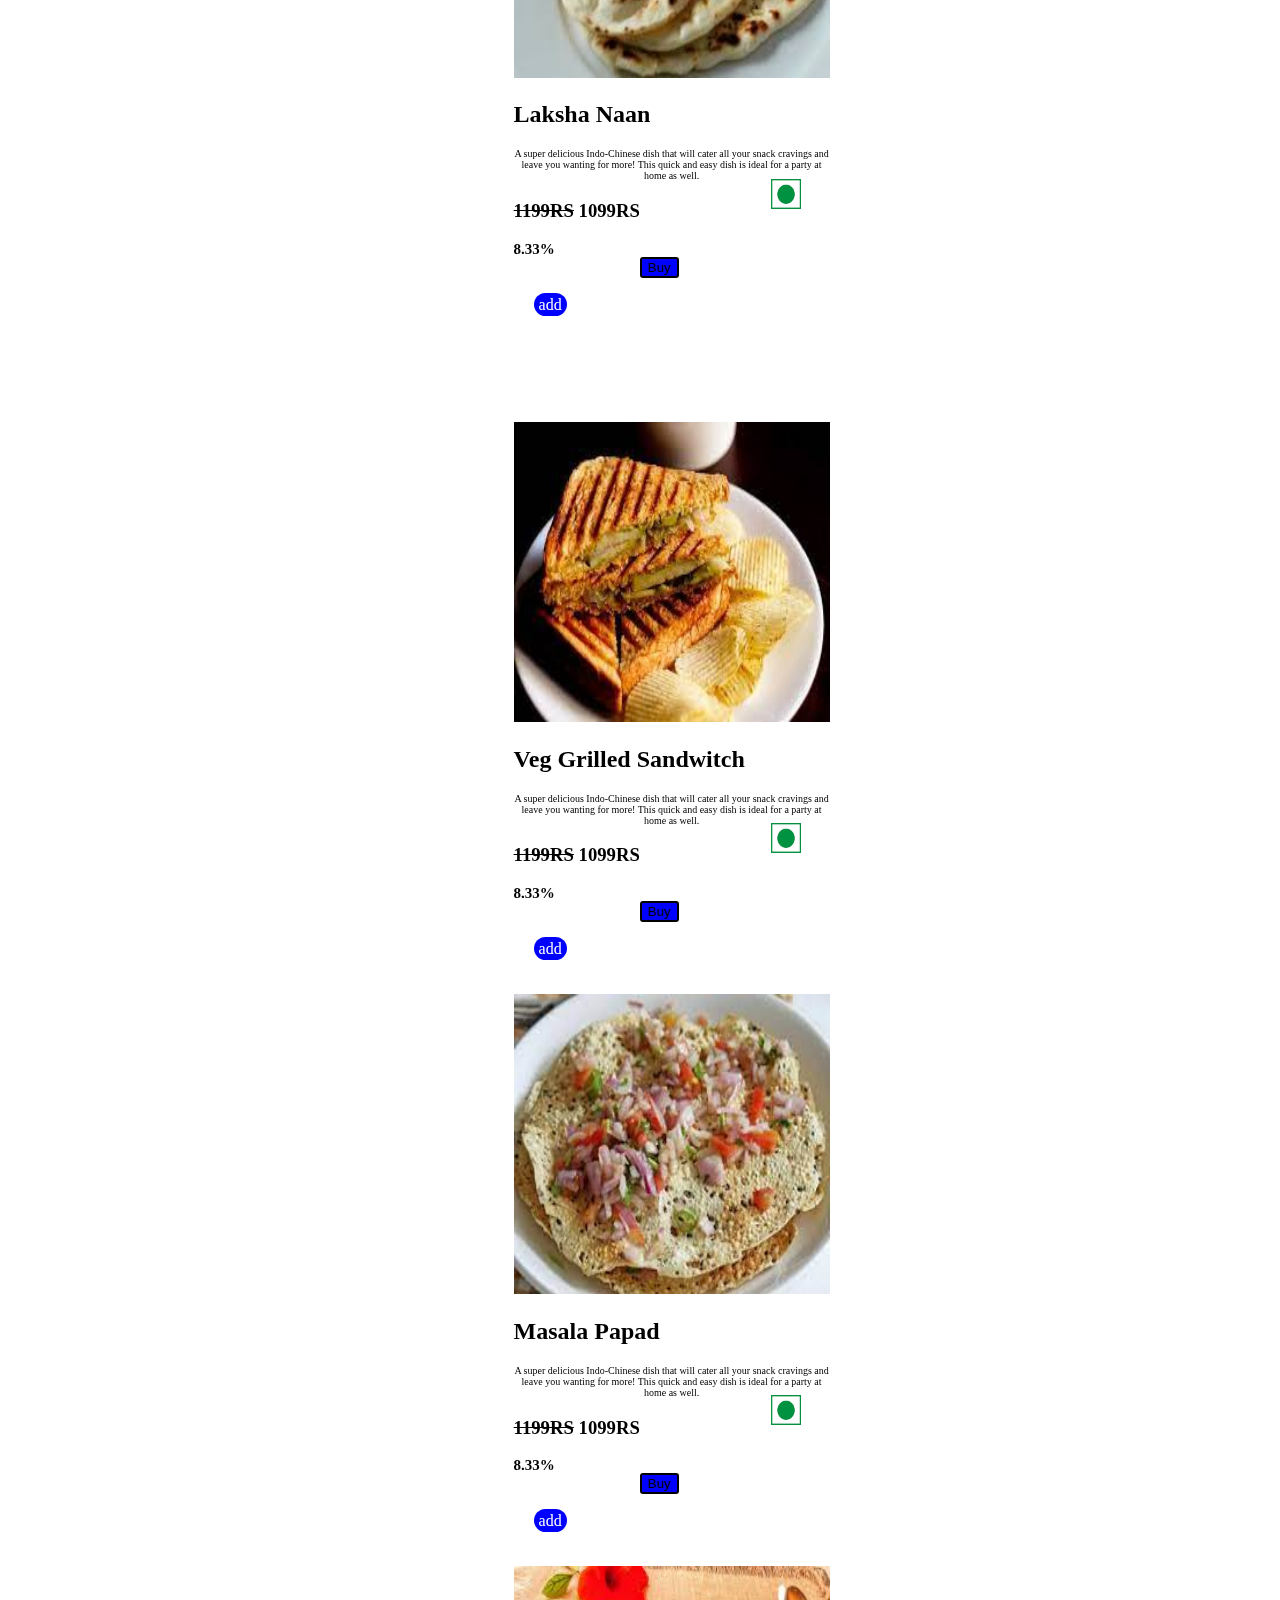
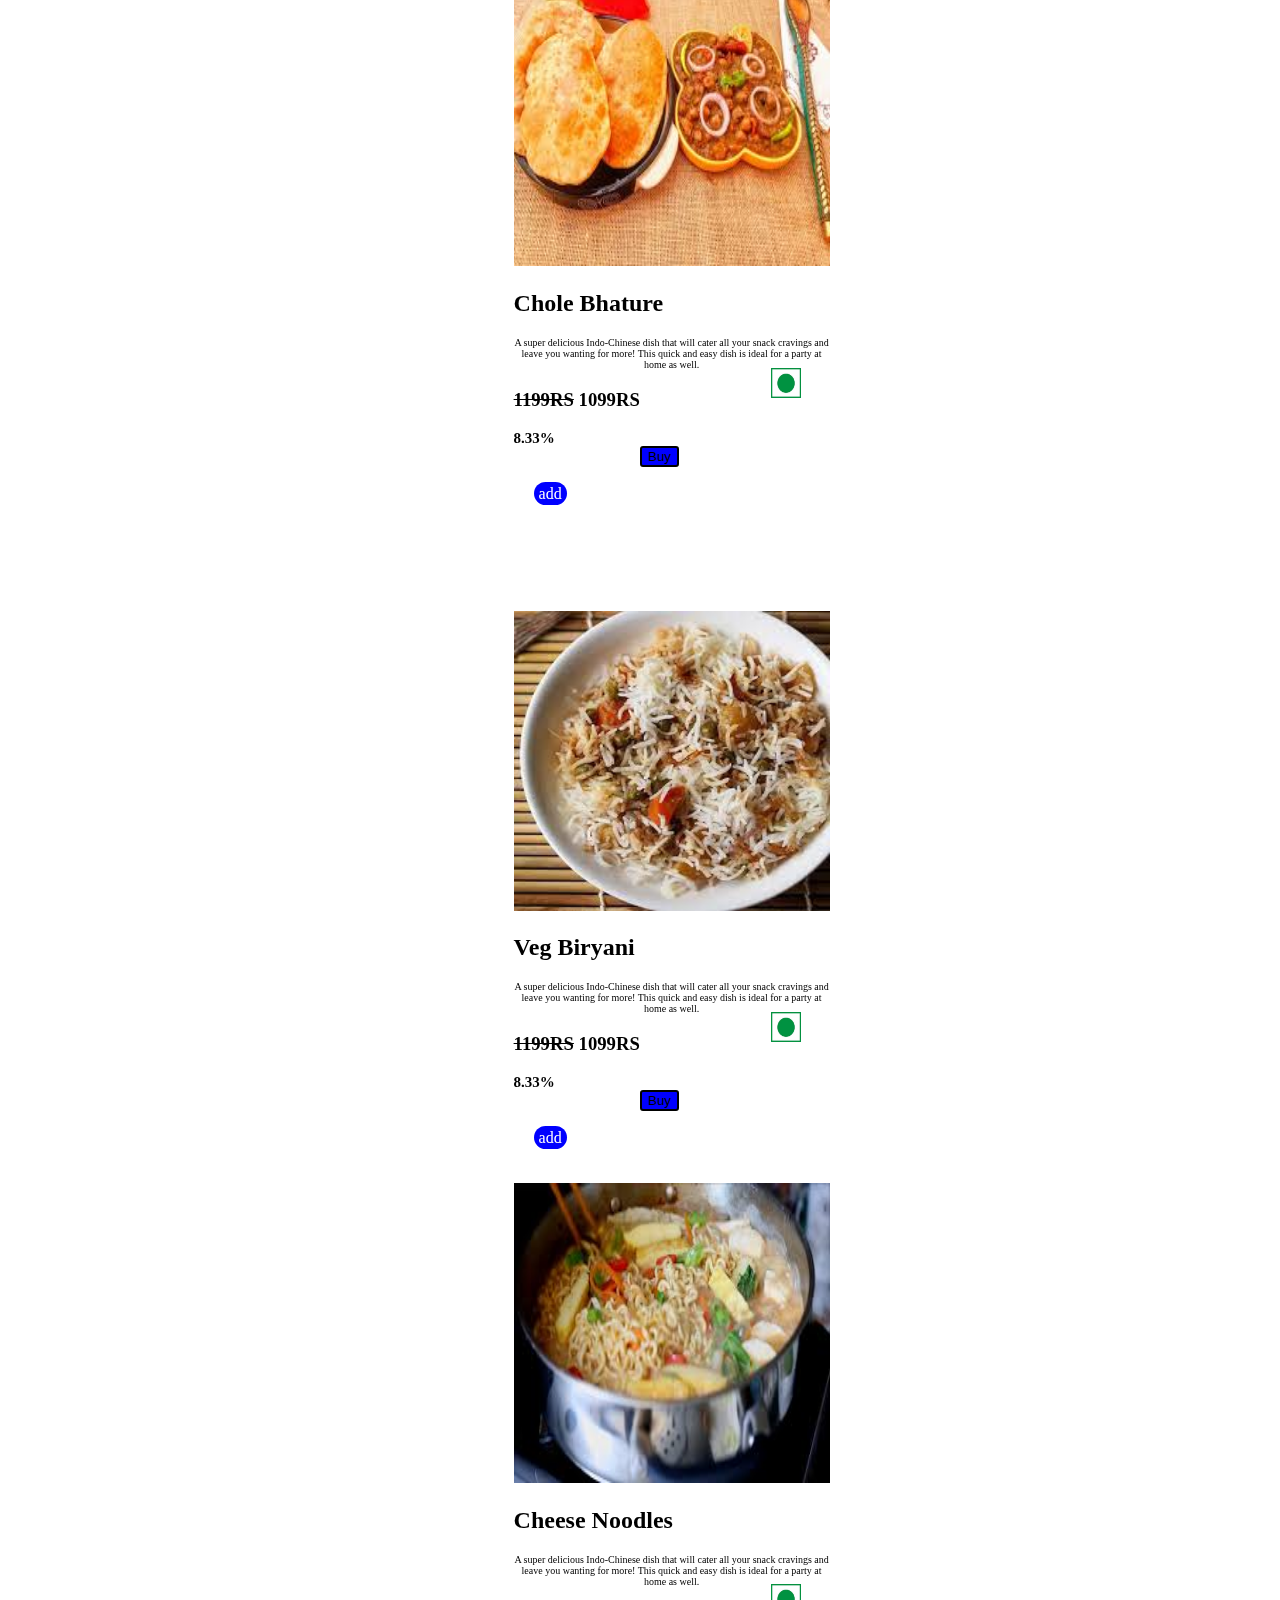
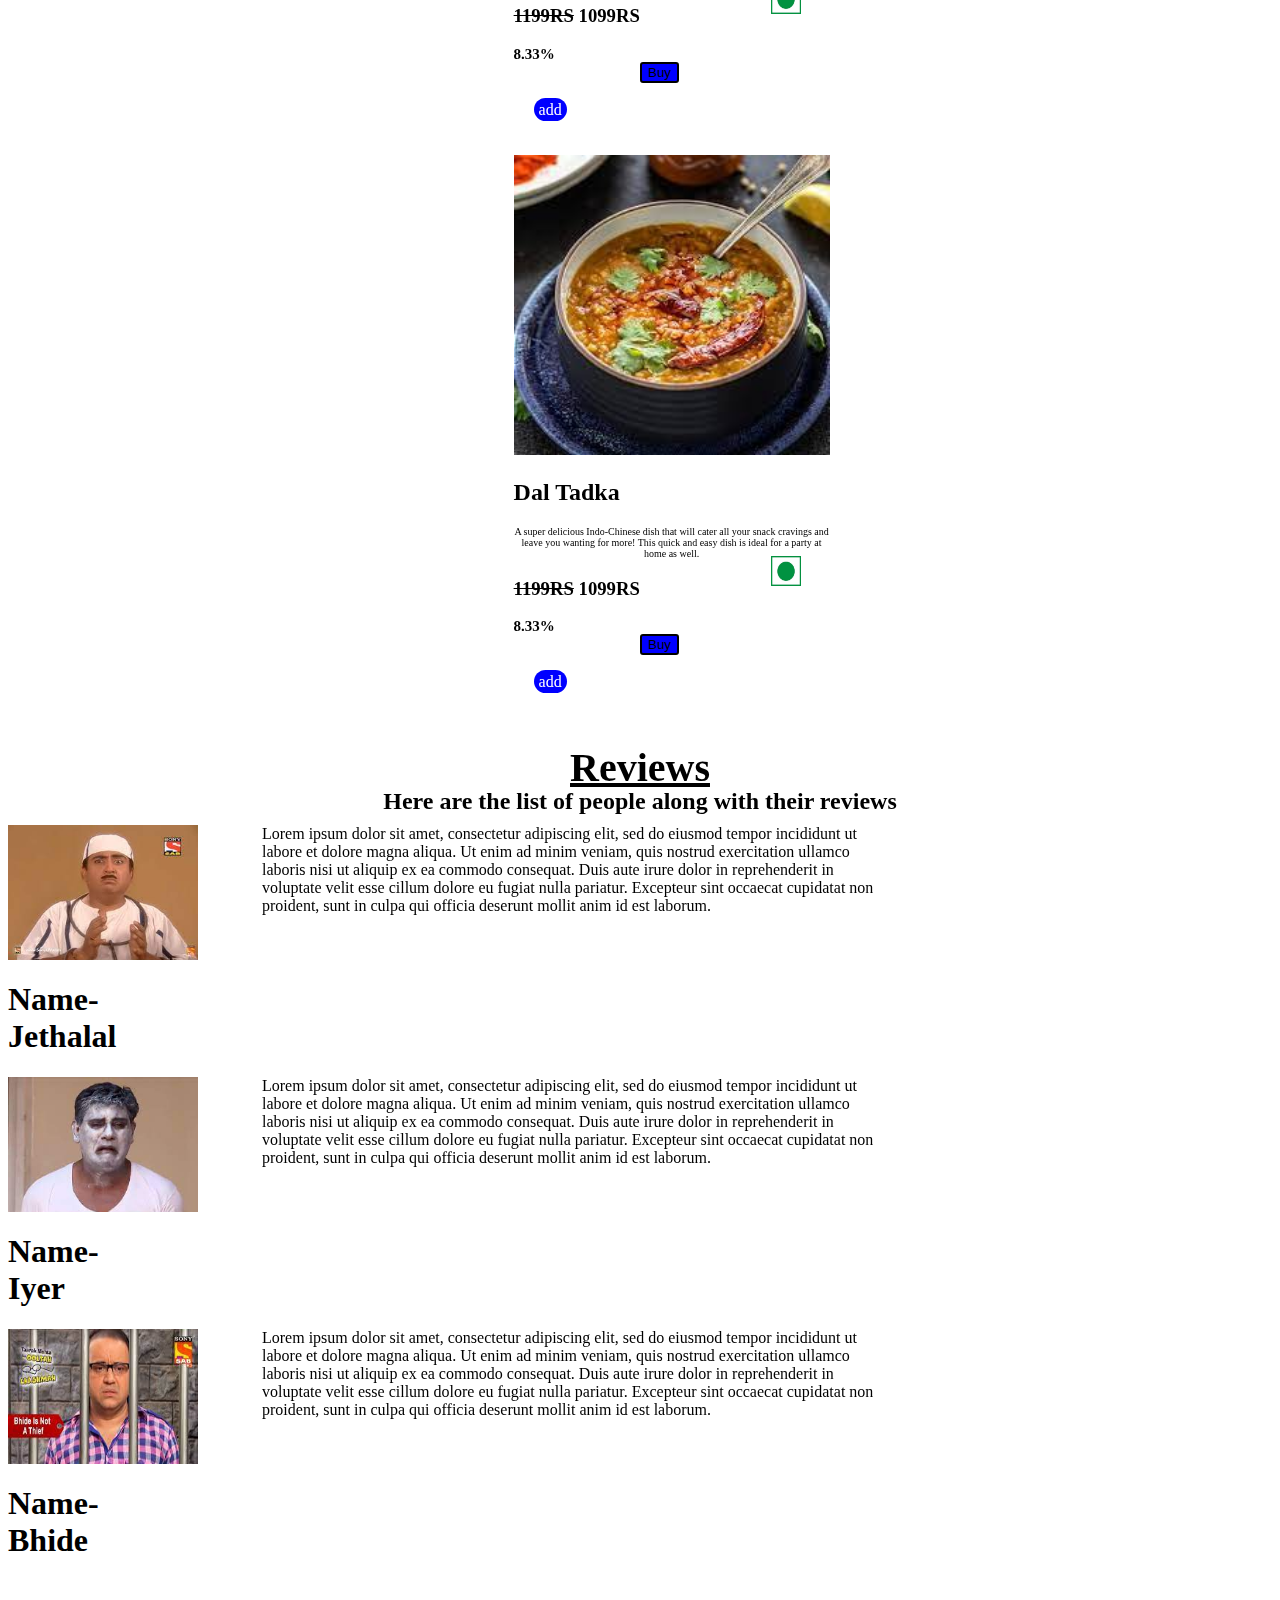
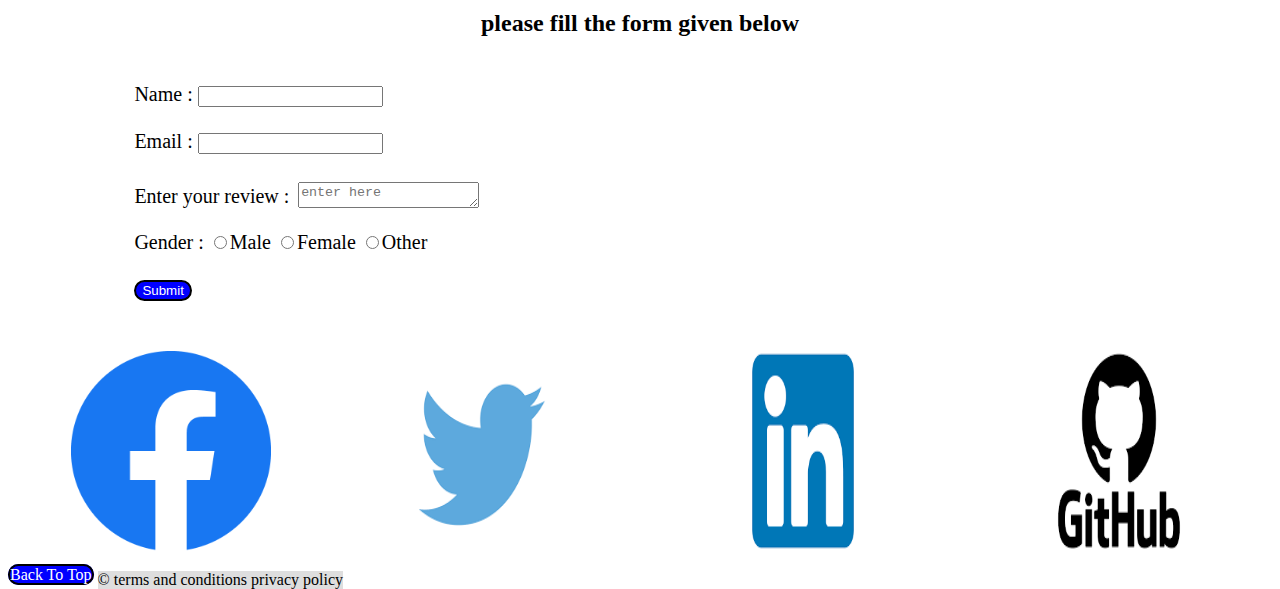
<file: index2.html>
<!DOCTYPE html>
<html>
    <head>
        <meta name="viewport" content="width=device-width, initial scale=1.0">
        <title>welcome homepage</title>
        <link rel="stylesheet" href="style.css" type="text/css">
    </head>
    <body class="body">
        <div class="light-mode" id="light-mode">
        <header>
            <a class="hamburger" href="#finaltag"><img src="hamburger.png" height="40px" width="40px"></a>
            <a name ="home"></a>
            <div class="finaltag" id="finaltag">
                <a href="#home" class="finalist1 tag">HOME</a>
                <a href="#specialities" class="finalist2 tag">SPECIALITIES</a>
                <a href="#recomendations" class="finalist3 tag">RECOMENDATIONS</a>
                <a href="#reviews" class="finalist4 tag">REVIEWS</a>
                <a href="#contact" class="finalist5 tag">CONTACT</a>
            </div>
            <nav id="nav" class="nav">
                <div class ="a ab" style="height: 75px;"><img src="hungerlogo.png" width="75px" height="75px"></div>
                <div class ="a b g"><a href="#home" class="navbar">HOME</a></div>
                <div class ="a c g"><a href="#specialities" class="navbar">Specialities</a></div>
                <div class ="a d g"><a href="#recomendations" class="navbar">Recomendations</a></div>
                <div class ="a e g"><a href="#reviews" class="navbar">Reviews</a></div>
                <div class ="a f g"><a href="#contact" class="navbar">CONTACT</a></div>
            </nav>
            <div class="flex-container">
                <div class="box1">
                    <img src="coverpage.jpg" width="100%" height="650px">
                </div>
                <div class="box2" >
                    <h1 class="heading">Hunger Killers</h1>
                    <h2 class="subtitle upper">Welcome to the restaurant<br>Where the desire meets satisfaction</h2>
                    <h2 class="bredes"> as we are in the starting phase we are giving discount on many of our dishes click below to check our specialities</h2>
                    <br><br><br><br><br><br><br><br><br>
                    <a href="#specialities" class="button">Specialities</a>
                </div>
            </div>
        </header>
        <section>
            <a name="specialities"></a>
            <h1 class="shead">SPECIALITIES</h1>
            <h2 class="description">These are the following dishes that people love to eat the most.</h2>
            <div class="flex-container1">
                <div class="flex-container2">
                    <div class="one allsame">
                        <div class ="card"><img src="sfood1.jpg" width="100%" height="300px">
                        <h2>Kadai Paneer</h2>
                        <p> A sumptuous paneer dish that tops a vegetarian's list, this paneer recipe can be made dry, semi dry or in a gravy version. We have here is a semi dry paneer recipe that can be served as a main dish at a dinner party or on festivals and special occasions as well, along with a chapati, paratha or some cooked rice.</p>
                        <h3 class="price"><s>799RS</s>   699RS</h3>
                        <h3 class="discount">12.5%</h3>
                        <button class="knowbutton">Know-More</button>
                        <form>
                        <label><input type="checkbox" class="addbutton" ><span class="abcd">add</span><span class="defg">added</span></label>
                        </form>
                        </div>
                        <button class="buybutton">Buy</button>
                        <img src="veg.jpg" height="30px" width="30px" class="veg-icon">
                    </div>
                    <div class="two allsame">
                        <div class="card">
                            <img src="sfood2.jpg" width="100%" height="300px">
                            <h2>Veg Munchurian</h2>
                            <p> A super delicious Indo-Chinese dish that will cater all your snack cravings and leave you wanting for more! This quick and easy dish is ideal for a party at home as well.</p>
                            <h3 class="price"><s>999RS</s>   849RS</h3>
                            <h3 class="discount">15%</h3>
                            <button class="knowbutton">Know-More</button>

                            <form>
                                <label><input type="checkbox" class="addbutton" ><span class="abcd">add</span><span class="defg">added</span></label>
                            </form>
                        </div>
                        <button class="buybutton">Buy</button>
                        <img src="veg.jpg" height="30px" width="30px" class="veg-icon">
                    </div>
                </div>
                <br><br><br><br>
                <div class="flex-container3">
                    <div class="one allsame">
                        <div class="card">
                            <img src="sfood3.jpg" width="100%" height="300px">
                            <h2>Veg Extravaganza</h2>
                            <p> A pizza that decidedly staggers under an overload of golden corn, exotic black olives, crunchy onions, crisp capsicum, succulent mushrooms, juicyfresh tomatoes and jalapeno - with extra cheese to go all around.</p>
                            <h3 class="price"><s>1599RS</s>   1549RS</h3>
                            <h3 class="discount">3.13%</h3>
                            <button class="knowbutton">Know-More</button>

                            <form>
                                <label><input type="checkbox" class="addbutton" ><span class="abcd">add</span><span class="defg">added</span></label>
                            </form>
                        </div>
                        <button class="buybutton">Buy</button>
                        <img src="veg.jpg" height="30px" width="30px" class="veg-icon">
                    </div>
                    <div class="two allsame">
                        <div class="card">
                            <img src="sfood4.jpg" width="100%" height="300px">
                            <h2>Dosa Sambhar</h2>
                            <p> A super delicious Indo-Chinese dish that will cater all your snack cravings and leave you wanting for more! This quick and easy dish is ideal for a party at home as well.</p>
                            <h3 class="price"><s>1199RS</s>   1099RS</h3>
                            <h3 class="discount">8.33%</h3>
                            <button class="knowbutton">Know-More</button>

                            <form>
                                <label><input type="checkbox" class="addbutton" ><span class="abcd">add</span><span class="defg">added</span></label>
                               </form>
                        </div>
                        <button class="buybutton">Buy</button>
                        <img src="veg.jpg" height="30px" width="30px" class="veg-icon">
                    </div>
                </div>
            </div>
        </section>
        <section>
            <a name="recomendations"></a>
            <h1 class="shead">Recomendations</h1>
            <h2 class="description">Apart from above dishes these are the following dishes we hope you would like to try</h2>
            <textarea placeholder="Search" ></textarea>
            <img src="search.jpg" height="20px" width="20px" class="search">
            <div class="rflex-container">
                <div class="rflex-container1">
                   <div class="rone allsame">
                        <div class="rcard">
                            <img src="rfood1.jpg" width="100%" height="300px">
                            <h2>Paneer lababdar</h2>
                            <p> A super delicious Indo-Chinese dish that will cater all your snack cravings and leave you wanting for more! This quick and easy dish is ideal for a party at home as well.</p>
                            <h3 class="price"><s>1199RS</s>   1099RS</h3>
                            <h3 class="discount">8.33%</h3>
                            <button class="knowbutton">Know-More</button>

                            <form>
                                <label><input type="checkbox" class="addbutton" ><span class="abcd">add</span><span class="defg">added</span></label>
                            </form>
                        </div>
                        <button class="buybutton">Buy</button>
                        <img src="veg.jpg" height="30px" width="30px" class="veg-icon1">
                   </div>
                    <div class="rtwo allsame">
                        <div class="rcard">
                            <img src="rfood2.jpg" width="100%" height="300px">
                            <h2>Malai kofta</h2>
                            <p> A super delicious Indo-Chinese dish that will cater all your snack cravings and leave you wanting for more! This quick and easy dish is ideal for a party at home as well.</p>
                            <h3 class="price"><s>1199RS</s>   1099RS</h3>
                            <h3 class="discount">8.33%</h3>
                            <button class="knowbutton">Know-More</button>

                            <form>
                                <label><input type="checkbox" class="addbutton" ><span class="abcd">add</span><span class="defg">added</span></label>
                            </form>
                        </div>
                        <button class="buybutton">Buy</button>
                        <img src="veg.jpg" height="30px" width="30px" class="veg-icon1">
                    </div>
                    <div class="rthree allsame">
                        <div class="rcard">
                            <img src="rfood3.jpg" width="100%" height="300px">
                            <h2>Laksha Naan</h2>
                            <p> A super delicious Indo-Chinese dish that will cater all your snack cravings and leave you wanting for more! This quick and easy dish is ideal for a party at home as well.</p>
                            <h3 class="price"><s>1199RS</s>   1099RS</h3>
                            <h3 class="discount">8.33%</h3>
                            <button class="knowbutton">Know-More</button>

                            <form>
                                <label><input type="checkbox" class="addbutton" ><span class="abcd">add</span><span class="defg">added</span></label>
                            </form>
                        </div>
                        <button class="buybutton">Buy</button>
                        <img src="veg.jpg" height="30px" width="30px" class="veg-icon1">
                    </div>
                </div>
                <br><br><br><br>
                <div class="rflex-container2">
                    <div class="rone allsame">
                        <div class="rcard">
                            <img src="rfood4.jpg" width="100%" height="300px">
                            <h2>Veg Grilled Sandwitch</h2>
                            <p> A super delicious Indo-Chinese dish that will cater all your snack cravings and leave you wanting for more! This quick and easy dish is ideal for a party at home as well.</p>
                            <h3 class="price"><s>1199RS</s>   1099RS</h3>
                            <h3 class="discount">8.33%</h3>
                            <button class="knowbutton">Know-More</button>

                            <form>
                                <label><input type="checkbox" class="addbutton" ><span class="abcd">add</span><span class="defg">added</span></label>
                            </form>
                        </div>
                        <button class="buybutton">Buy</button>
                        <img src="veg.jpg" height="30px" width="30px" class="veg-icon1">
                    </div>
                    <div class="rtwo allsame">
                        <div class="rcard">
                            <img src="rfood5.jpg" width="100%" height="300px">
                            <h2>Masala Papad</h2>
                            <p> A super delicious Indo-Chinese dish that will cater all your snack cravings and leave you wanting for more! This quick and easy dish is ideal for a party at home as well.</p>
                            <h3 class="price"><s>1199RS</s>   1099RS</h3>
                            <h3 class="discount">8.33%</h3>
                            <button class="knowbutton">Know-More</button>

                            <form>
                                <label><input type="checkbox" class="addbutton" ><span class="abcd">add</span><span class="defg">added</span></label>
                            </form>
                        </div>
                        <button class="buybutton">Buy</button>
                        <img src="veg.jpg" height="30px" width="30px" class="veg-icon1">
                    </div>
                    <div class="rthree allsame">
                        <div class="rcard">
                            <img src="rfood6.jpg" width="100%" height="300px">
                            <h2>Chole Bhature</h2>
                            <p> A super delicious Indo-Chinese dish that will cater all your snack cravings and leave you wanting for more! This quick and easy dish is ideal for a party at home as well.</p>
                            <h3 class="price"><s>1199RS</s>   1099RS</h3>
                            <h3 class="discount">8.33%</h3>
                            <button class="knowbutton">Know-More</button>

                            <form>
                                <label><input type="checkbox" class="addbutton" ><span class="abcd">add</span><span class="defg">added</span></label>
                            </form>
                        </div>
                        <button class="buybutton">Buy</button>
                        <img src="veg.jpg" height="30px" width="30px" class="veg-icon1">
                    </div>
                </div>
                <br><br><br><br>
                <div class="rflex-container3">
                    <div class="rone allsame">
                        <div class="rcard">
                            <img src="rfood7.jpg" width="100%" height="300px">
                            <h2>Veg Biryani</h2>
                            <p> A super delicious Indo-Chinese dish that will cater all your snack cravings and leave you wanting for more! This quick and easy dish is ideal for a party at home as well.</p>
                            <h3 class="price"><s>1199RS</s>   1099RS</h3>
                            <h3 class="discount">8.33%</h3>
                            <button class="knowbutton">Know-More</button>

                            <form>
                                <label><input type="checkbox" class="addbutton" ><span class="abcd">add</span><span class="defg">added</span></label>
                            </form>
                        </div>
                        <button class="buybutton">Buy</button>
                        <img src="veg.jpg" height="30px" width="30px" class="veg-icon1">
                    </div>
                    <div class="rtwo allsame">
                        <div class="rcard">
                            <img src="rfood8.jpg" width="100%" height="300px">
                            <h2>Cheese Noodles</h2>
                            <p> A super delicious Indo-Chinese dish that will cater all your snack cravings and leave you wanting for more! This quick and easy dish is ideal for a party at home as well.</p>
                            <h3 class="price"><s>1199RS</s>   1099RS</h3>
                            <h3 class="discount">8.33%</h3>
                            <button class="knowbutton">Know-More</button>

                            <form>
                                <label><input type="checkbox" class="addbutton" ><span class="abcd">add</span><span class="defg">added</span></label>
                            </form>
                        </div>
                        <button class="buybutton">Buy</button>
                        <img src="veg.jpg" height="30px" width="30px" class="veg-icon1">
                    </div>
                    <div class="rthree allsame">
                        <div class="rcard">
                            <img src="rfood9.jpg" width="100%" height="300px">
                            <h2>Dal Tadka</h2>
                            <p> A super delicious Indo-Chinese dish that will cater all your snack cravings and leave you wanting for more! This quick and easy dish is ideal for a party at home as well.</p>
                            <h3 class="price"><s>1199RS</s>   1099RS</h3>
                            <h3 class="discount">8.33%</h3>
                            <button class="knowbutton">Know-More</button>

                            <form>
                                <label><input type="checkbox" class="addbutton" ><span class="abcd">add</span><span class="defg">added</span></label>
                            </form>
                        </div>
                        <button class="buybutton">Buy</button>
                        <img src="veg.jpg" height="30px" width="30px" class="veg-icon1">
                    </div>
                </div>
            </div>
        </section>
        <section>
            <a name="reviews"></a>
            <h1 class="shead">Reviews</h1>
            <h2 class="description">Here are the list of people along with their reviews</h2>
            <div class="review-flex-container">
                <div class="box-one allsame">
                    <div class="review-card">
                        <img src="jethalal.jpg">
                        <h1>Name-<br>Jethalal</h1>
                        <p>Lorem ipsum dolor sit amet, consectetur adipiscing elit, sed do eiusmod tempor incididunt ut labore et dolore magna aliqua. Ut enim ad minim veniam, quis nostrud exercitation ullamco laboris nisi ut aliquip ex ea commodo consequat. Duis aute irure dolor in reprehenderit in voluptate velit esse cillum dolore eu fugiat nulla pariatur. Excepteur sint occaecat cupidatat non proident, sunt in culpa qui officia deserunt mollit anim id est laborum.</p>
                    </div>
                </div>
                <div class="box-two allsame">
                    <div class="review-card">
                        <img src="iyer.jpg">
                        <h1>Name-<br>Iyer</h1>
                        <p>Lorem ipsum dolor sit amet, consectetur adipiscing elit, sed do eiusmod tempor incididunt ut labore et dolore magna aliqua. Ut enim ad minim veniam, quis nostrud exercitation ullamco laboris nisi ut aliquip ex ea commodo consequat. Duis aute irure dolor in reprehenderit in voluptate velit esse cillum dolore eu fugiat nulla pariatur. Excepteur sint occaecat cupidatat non proident, sunt in culpa qui officia deserunt mollit anim id est laborum.</p>
                    </div>
                </div>
                <div class="box-three allsame">
                    <div class="review-card">
                        <img src="bhide3.jpg">
                        <h1>Name-<br>Bhide</h1>
                        <p>Lorem ipsum dolor sit amet, consectetur adipiscing elit, sed do eiusmod tempor incididunt ut labore et dolore magna aliqua. Ut enim ad minim veniam, quis nostrud exercitation ullamco laboris nisi ut aliquip ex ea commodo consequat. Duis aute irure dolor in reprehenderit in voluptate velit esse cillum dolore eu fugiat nulla pariatur. Excepteur sint occaecat cupidatat non proident, sunt in culpa qui officia deserunt mollit anim id est laborum.</p>
                    </div>
                </div>
            </div>
            <h2 class="description">please fill the form given below</h2>
            <br><br>
            <div class="form">
                <form class="review-form">
                    <label name="name">Name :</label>
                    <input type="text" id="name" name="name" required>
                    <br><br>
                    <label name="email">Email :</label>
                    <input type="email" id="email" name="email" required>
                    <br><br>
                    <label name="review">Enter your review :</label>
                    <textarea name="review" id="review" placeholder="enter here" required></textarea>
                    <br><br>
                    <label name="gender" >Gender :</label>
                    <span><input type="radio" name="gender" >Male</span>
                    <span><input type="radio" name="gender">Female</span>
                    <span><input type="radio" name="gender">Other</span>
                    <br><br>
                    <input type="submit" id="submit">
                </form>
            </div>
        </section>
        <footer>
            <a name="contact"></a>
            <div class="flex-container">
                <div class="abox">
                    <a href="https://www.facebook.com/ketan.gupta.58760/" target="_blank"><img src="logo.png"></a>
                </div>
                <div class="abox">
                    <a href="https://twitter.com/?lang=en" target="_blank"><img src="twitter logo.png"></a>
                </div>
                <div class="abox">
                    <a href="https://www.linkedin.com/in/ketan-gupta-349ab320b/" target="_blank"><img src="linkedinlogo.jpg"></a>
                </div>
                <div class="abox">
                    <a href="https://github.com/" target="_blank"><img src="githublogo.jpg"></a>
                </div>
            </div>
            <a href="#home" class="top-buttun">Back To Top</a>
            <p class="copyright"><span class="copyclass">&copy;</span>    <span class="copyclass">terms and conditions </span>  <span class="copyclass">privacy policy</span></p>
        </footer>
    </div>
    </body>
</html>
</file>
<file: style.css>
.a{
    display:inline-block;
    text-align: center;
    border:2px solid rgb(8, 8, 8);
    background-color: rgb(219, 37, 37);
    font-size:21px;
    height: 75px;
    z-index: 1;
}
.ab
{
    position: fixed;
    left:0%;
    width:10%;
}
.b
{
    width:18%;
    position: fixed;
    left:10%;
}
.c
{
    width:18%;
    position: fixed;
    left:28%;
}
.d
{
    width:18%;
    position: fixed;
    left:46%;
}
.e
{
    width:18%;
    position: fixed;
    left:64%;
}
.f
{
    width:18%;
    position: fixed;
    left:82%;
}
.g{
    padding-top: 25px;
    height: 50px;
}
.navbar{
    z-index: 999;
    font-weight: bold;
    text-decoration: none;
    color:black;
}
.navbar:hover{
    color:rgb(113, 173, 52);
    text-decoration: underline;
}
.navbar a:focus
{
    transition: 0.5s;
}
html
{
    scroll-behavior: smooth;
}
.flex-container
{
    display: flex;
    flex-direction: row;
}
.box1
{
    flex-grow: 1;
    position: relative;
    top: 75px;
    border: 2px solid black;
    width:45%;
}
.box2
{
    background-image: url(backgroundimage.jpg);
    background-size: cover;
    flex-grow: 1;
    position: relative;
    top: 75px;
    border: 2px solid black;
    width:45%;
}
.heading
{
    font-size: 40px;
    text-decoration: underline;
    text-align: center;
    position: relative;
    top:20%;
    color:rgba(218, 125, 5, 0.884)
}
.subtitle
{
    font-size: 35px;
    text-align: center;
    position: relative;
    top:20%;
    color:rgba(118, 160, 240, 0.884);
}
.bredes
{
    width:70%;
    display:inline-block;
    text-align: center;
    position: relative;
    top:20%;
    left:20%;
    color:rgba(238, 0, 167, 0.856);
}
.button
{
    font-size: 20px;
    text-align: center;
    position: relative;
    left:44%;
    background-color:rgba(120, 2, 255, 0.856);
    color: white;
    padding: 5px;
}
.dark-mode{
    width:100%;
    height:fit-content;
    background-color: grey;
}
.light-mode{
    width:100%;
    height:fit-content;
    background-color: white;
}
header
{
    border: 2px solid black;
}
.shead
{
    font-size: 40px;
    text-decoration: underline;
    text-align: center;
    position: relative;
    top:40px;
}
.flex-container1
{
    display: flex;
    flex-direction: column;
    position: relative;
    top:50px;
    left:10%;
}
.flex-container2, .rflex-container1, .rflex-container2, .rflex-container3
{
    display: flex;
    flex-direction: row;
}
.flex-container3
{
    display: flex;
    flex-direction: row;
}
.two
{
    background-color: white;
    width:25%;
    border: 2px solid black;
    border-radius: 3px;
}
.one
{
    background-color: white;
    width:25%;
    border: 2px solid black;
    border-radius: 3px;
}
.flex-container2 div div p, .flex-container3 div div p, .rflex-container1 div div p, .rflex-container2 div div p, .rflex-container3 div div p
{
    width: 100%;
    color:black;
    font-size:10px;
    text-align: center;

}
.two
{
    position: relative;
    left:25%;
}
.one
{
    position: relative;
    left:5%;
}
.abcd{
    position: relative;
    bottom: 15%;
    padding: 3px 5px;
    border-radius: 100px;
    background-color: blue;
    color: white;
}
.defg
{
    opacity: 0;
    position: relative;
    bottom: 15%;
}
.card
{
    width:100%;
    max-height: fit-content;
}
.card:hover p, .rcard:hover p
{
    opacity: 1;
    font-size: 20px;
    position: relative;
    bottom: 200px;
}
.card input, .rcard input
{
    opacity: 0;
}
.card:hover img, .rcard:hover img
{
    opacity: 0;
}
.card:hover h2,.rcard:hover h2
{
    opacity: 0;
}
.card:hover h3, .rcard:hover h3
{
    opacity: 0;
}
.card:hover .abcd, .rcard:hover .abcd
{
    position: relative;
    bottom: 15%;
    opacity: 1;
    padding: 3px 5px;
    border-radius: 100px;
    background-color: blue;
    color: white;
}
.addbutton:checked ~.abcd{
    opacity:0;
}
.addbutton:checked ~.defg{
    opacity:1;
    left: -8%;
    padding: 3px 5px;
    border-radius: 100px;
    background-color: blue;
    color: white;
}
.card:hover
{
    height: fit-content;
    animation-name: rotater;
    animation-duration: 1s;
}
.rcard:hover
{
    animation-name: rotater;
    animation-duration: 1s;
}
.rflex-container
{
    display: flex;
    flex-direction: column;
    position: relative;
    top:50px;
}
.rcard
{
    width:75%;
    max-height: fit-content;
    position: relative;
    left:12.5%;
    background-color: white;
}
.description
{
    text-align: center;
    position: relative;
    top:10px;
}
textarea
{
    width:"300px";
    height:"20px";
    position: relative;
    left:10%;
}
.discount
{
    font-size: 15px;
}
.card:hover ~.discount
{
    opacity: 0;
}
.rcard:hover ~.discount
{
    opacity: 0;
}
.review-flex-container
{
    display:flex;
    flex-direction: row;
    background-color: white;
}
.review-card img
{display: table-cell;
    height: 300px;
    width:100%;
}
.review-card p
{
    display: table-cell;
    vertical-align: top;
    width:50%;
    text-align: left;
    position: relative;
    left: 0%;
}
.review-card
{

    display: table-row;
    border:2px solid black;
    transition: all 0.5s;
}
.review-form
{
    width: 30%;
    position:relative;
    left:10%;
    font-size: 20px;
}
.abox img
{
    width: 200px;
    height:200px;
}
.abox
{
    position: relative;
    left:5%;
    top:50px;
    width:50%;
    transition: all 1s;
}
textarea
{
    height: 20px;
    position: relative;
    left: 1%;
    top: 5px;
}
.copyright
{
    display: inline-block;
    background-color: rgba(0, 0, 0, 0.13);
    position: relative;
    top:50px;
    
}
#submit
{
    background-color: blue;
    color: white;
    border: 2px solid black;
    border-radius: 100px;
}
@keyframes
rotater
{
    0%{opacity:0;}
    50%{opacity: 0;}
    100%{opacity: 1;
    transform: rotateY(359deg);}
}
.review-card:hover
{
    transform: scaleY(2);
    background-color: rgba(230, 20, 20, 0.5);
}
.copyclass:hover
{
 text-decoration: underline;
}
textarea:focus
{
    width: 60%;
    height:auto;
    border: 4px solid blue;
}
.form
{
    background-color: white;
    clip-path: polygon(5% 0,65% 0,45% 50%,65% 100%,5% 100%);
}
.abox img:hover
{
    transition: all 1s;
    position: relative;
    bottom:5vh;
    animation-name: rotaterz;
    animation-duration: 1s;
}
@keyframes
rotaterz
{
    0%{opacity: 1;}
    100%{transform: rotateZ(359.9deg);
        opacity: 1;}
}
.knowbutton
{
    opacity: 0;
    background-color: blue;
    color:black;
    border: 2px solid black;
    border-radius: 3px;
    position: relative;
    bottom: 0vh;
}
.card:hover .knowbutton
{
    opacity: 1;
}
.rcard:hover .knowbutton
{
    opacity: 1;
}
.knowbutton:focus
{
    animation: rotater 5765654847467545465465458544858547857854s;
    opacity: 0;
}
.buybutton
{
    opacity: 1;
    background-color: blue;
    color:black;
    border: 2px solid black;
    border-radius: 3px;
    position: relative;
    bottom: 10vh;
    left: 15%;
}
.top-buttun
{
    text-decoration: none;
    background-color: blue;
    color:white;
    border: 2px solid black;
    border-radius: 100px;
    position: relative;
    top:5vh;
}
.hamburger
{
    position: fixed;
    left:95%;
    z-index: 23;
    opacity: 0;
}
.one .veg-icon
{
    z-index: 999;
    position: relative;
    left:79%;
    top: -32vh;
}
.two .veg-icon
{
    z-index: 999;
    position: relative;
    left:79%;
    top: -30vh;
}
.veg-icon1
{
    position: relative;
    bottom: 33vh;
    left:70%;
    
}
.finaltag
{
    opacity: 0;
    z-index: 1000;
    position:absolute;
    height:100vh;
    width:100%;
    background-color: rgba(255, 0, 0, 0.5);
}
.tag
{
    display: block;
    text-align: center;
    text-decoration: none;
    color: black;
    font-size: 30px;
}
.tag:hover
{
    text-decoration: underline;
    color: rgb(107, 146, 67);
}
.finalist1
{
    position: absolute;
    left:35%;
    top:15vh;
}
.finalist2
{
    position: absolute;
    left:35%;
    top:30vh;
}
.finalist3
{
    position: absolute;
    left:35%;
    top:45vh;
}
.finalist4
{
    position: absolute;
    left:35%;
    top:60vh;
}
.finalist5
{
    position: absolute;
    left:35%;
    top:75vh;
}
@media screen and (max-width:1500px){
    .hamburger
    {
        opacity: 1;
    }
    .flex-container1, .flex-container2, .flex-container3, .rflex-container1, .rflex-container2, .rflex-container3, .review-flex-container
    {
        display: block;
    }
    .one
    {
        position: relative;
        left: 30%;
        bottom: 1.5vh;
    }
    .two
    {
        position: relative;
        left:30%;
        top:2vh;
    }
    .rcard{
        width: 25%;
        position: relative;
        left:40%;
    }
    .rflex-container .buybutton{
        position:relative;
        left:50%;
        bottom: 8vh;
    }
    .flex-container1 .buybutton{
        position:relative;
        left:35%;
        bottom: 6vh;
    }
    .veg-icon
    {
        opacity:0;
        z-index: 999;
        position:relative;
        left:15%;
        top: 20vh;
    }
    .veg-icon1
    {
        z-index: 999;
        position: relative;
        left:57%;
        top: -15vh;
    }
    .review-card img
    {
        height:15vh;
        width:30%;
    }
    .review-card p
    {
        position: relative;
        left:-30%;
    }
    .nav
    {opacity: 0;}
    .finaltag:target
    {
        position: fixed;
        opacity: 1;
    }

}

.allsame:hover .veg-icon, .allsame:hover .veg-icon1
{
    opacity:0;
}
.search
{
    z-index: 2000;
    position: relative;
    left:-0.75%;
    top:0.5vh;
}
@keyframes
moveleft
{
    0%{opacity:0;
    transform: translateX(-330px);}
    50%
    {opacity: 1;
    transform: translateX(0);}
    100%
    {opacity: 0;
    transform: translateX(330px);}
}
@keyframes
moveright
{
    0%{opacity:0;
    transform: translateX(330px);}
    50%
    {opacity: 1;
    transform: translateX(0);}
    100%
    {opacity: 0;
    transform: translateX(-11px);}
}
@keyframes
opener
{
    0%{opacity: 0;}
    80%{opacity:0.5}
    100%{opacity: 1;}
}
.heading
{
    animation: moveleft 0.5s;
    animation-fill-mode: backwards;
}
.subtitle
{
    animation: moveright 0.5s 0.5s;
    animation-fill-mode: backwards;
}
.bredes
{
    animation: moveleft 0.5s 1s;
    animation-fill-mode: backwards;
}
.button
{
    animation: moveright 0.5s 1.5s;
    animation-fill-mode: backwards;
}
.box1
{
    animation: opener 0.5s 2s;
    animation-fill-mode: backwards;
}
.chooser
{
    width:100%;
    height:100vh;
    background-color: black;
}
.choose{
    display: block;
    position: relative;
    background-color: rgb(255, 255, 255);
    text-align: center;
    top:30vh;
}
.choosedark
{
    position: relative;
    background-color: blue;
    color: black;
    text-decoration: none;
    top:35vh;
    left:35%;
    border-radius:100px ;
}
.chooselight
{
    background-color: blue;
    color: black;
    text-decoration: none;
    position: relative;
    top:35vh;
    left:45%;
    border-radius:100px ;
}
</file>
